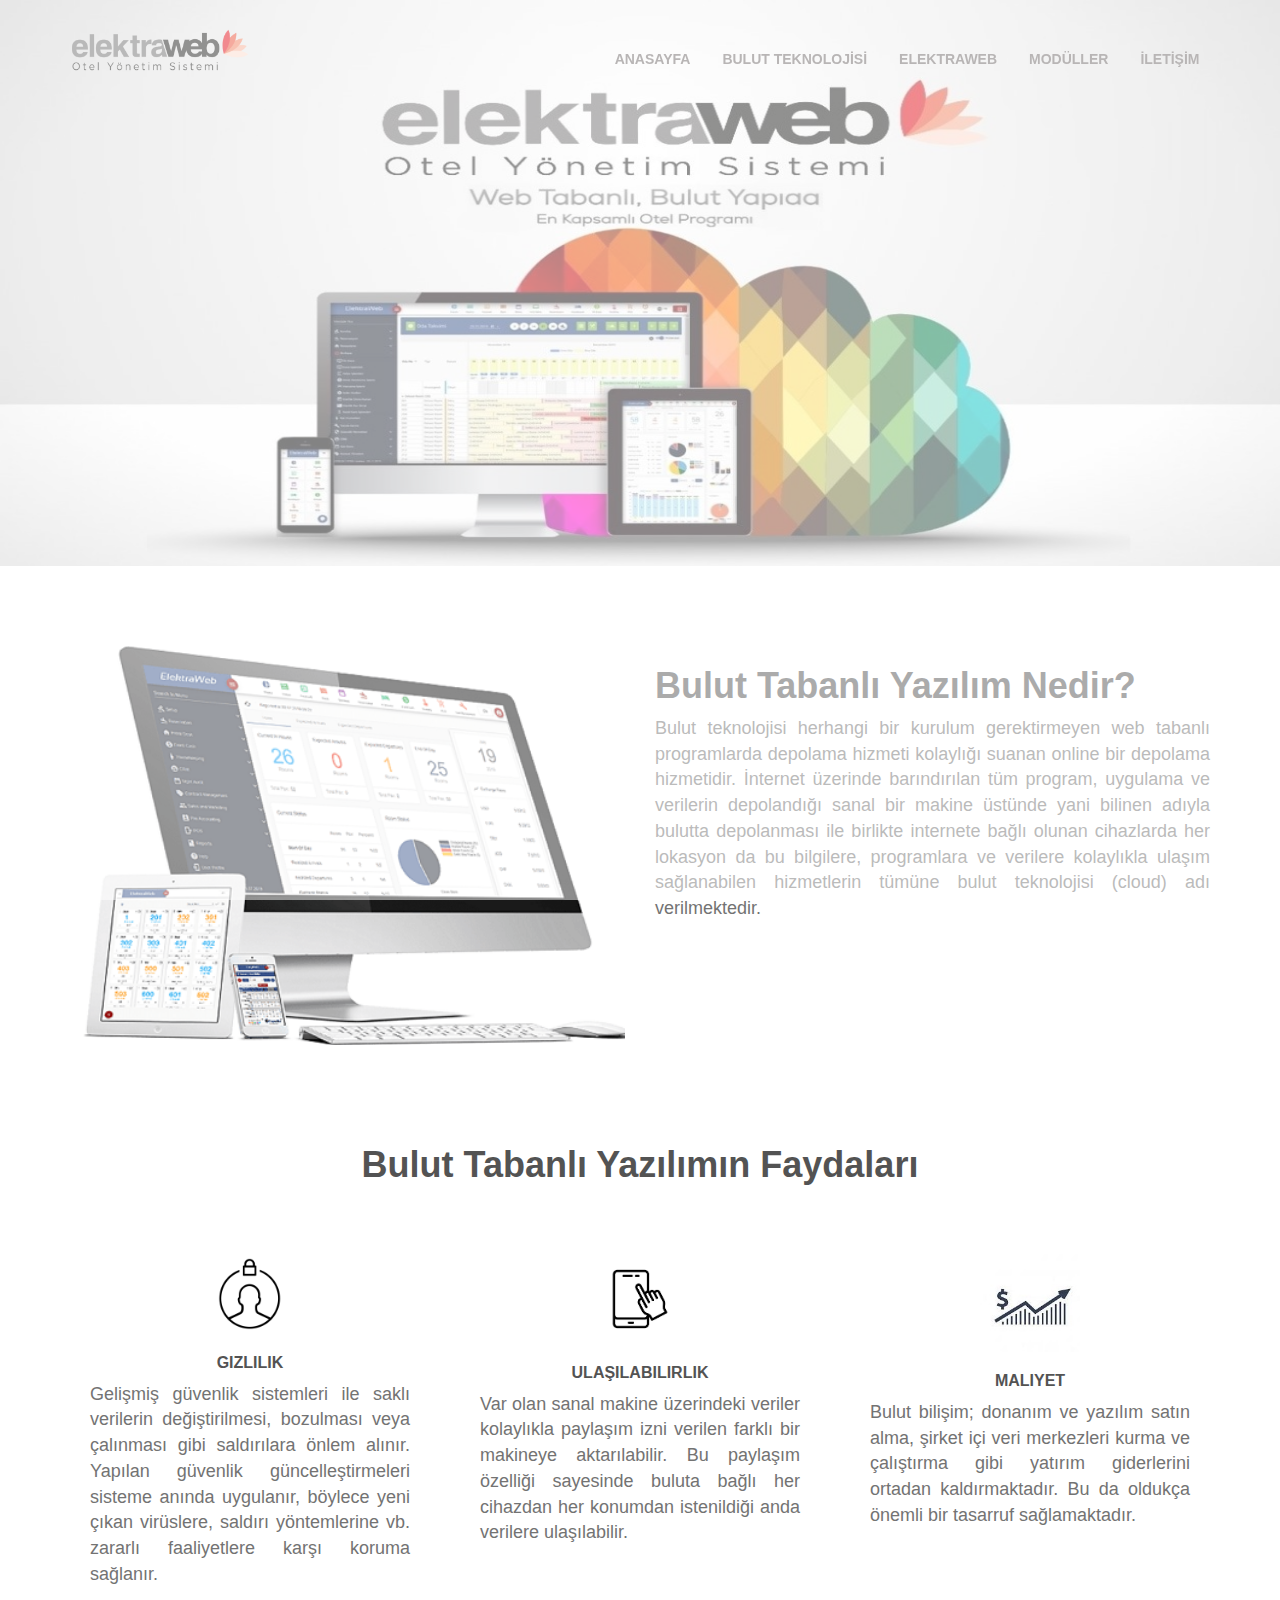
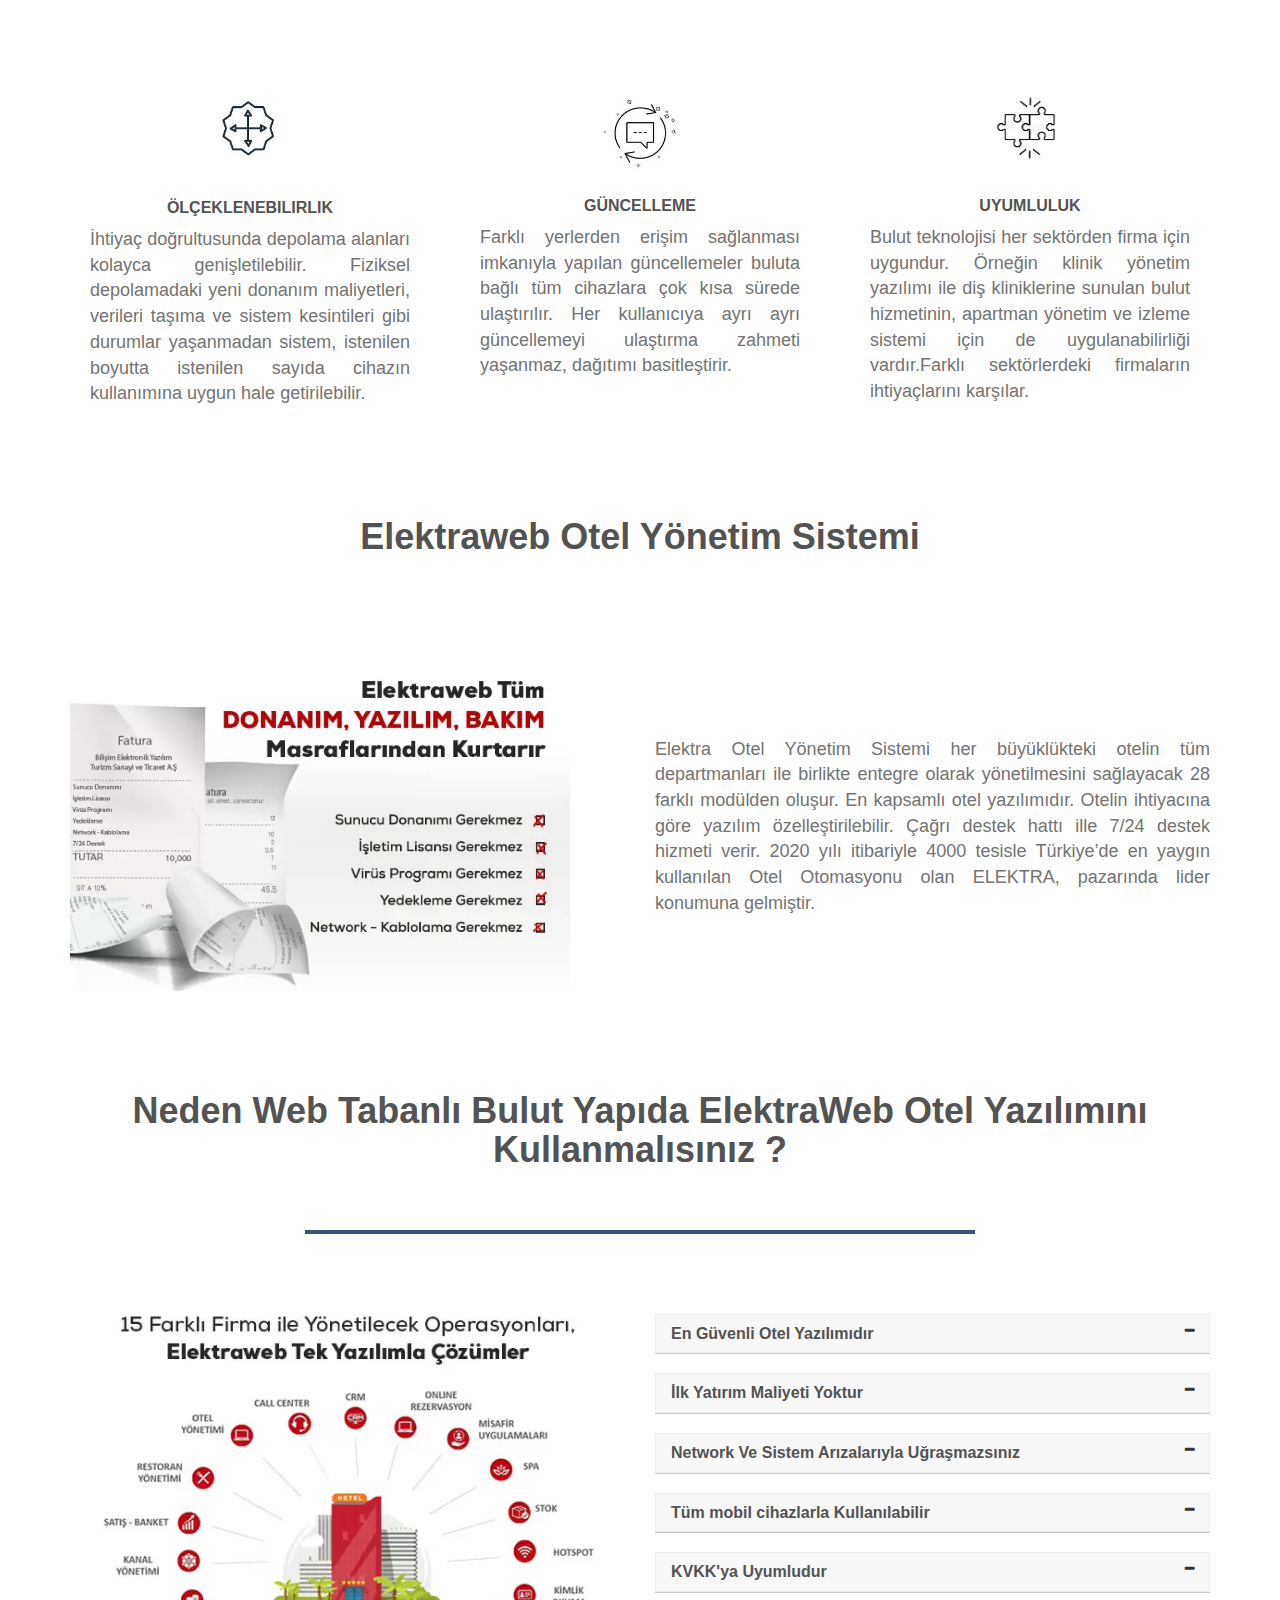
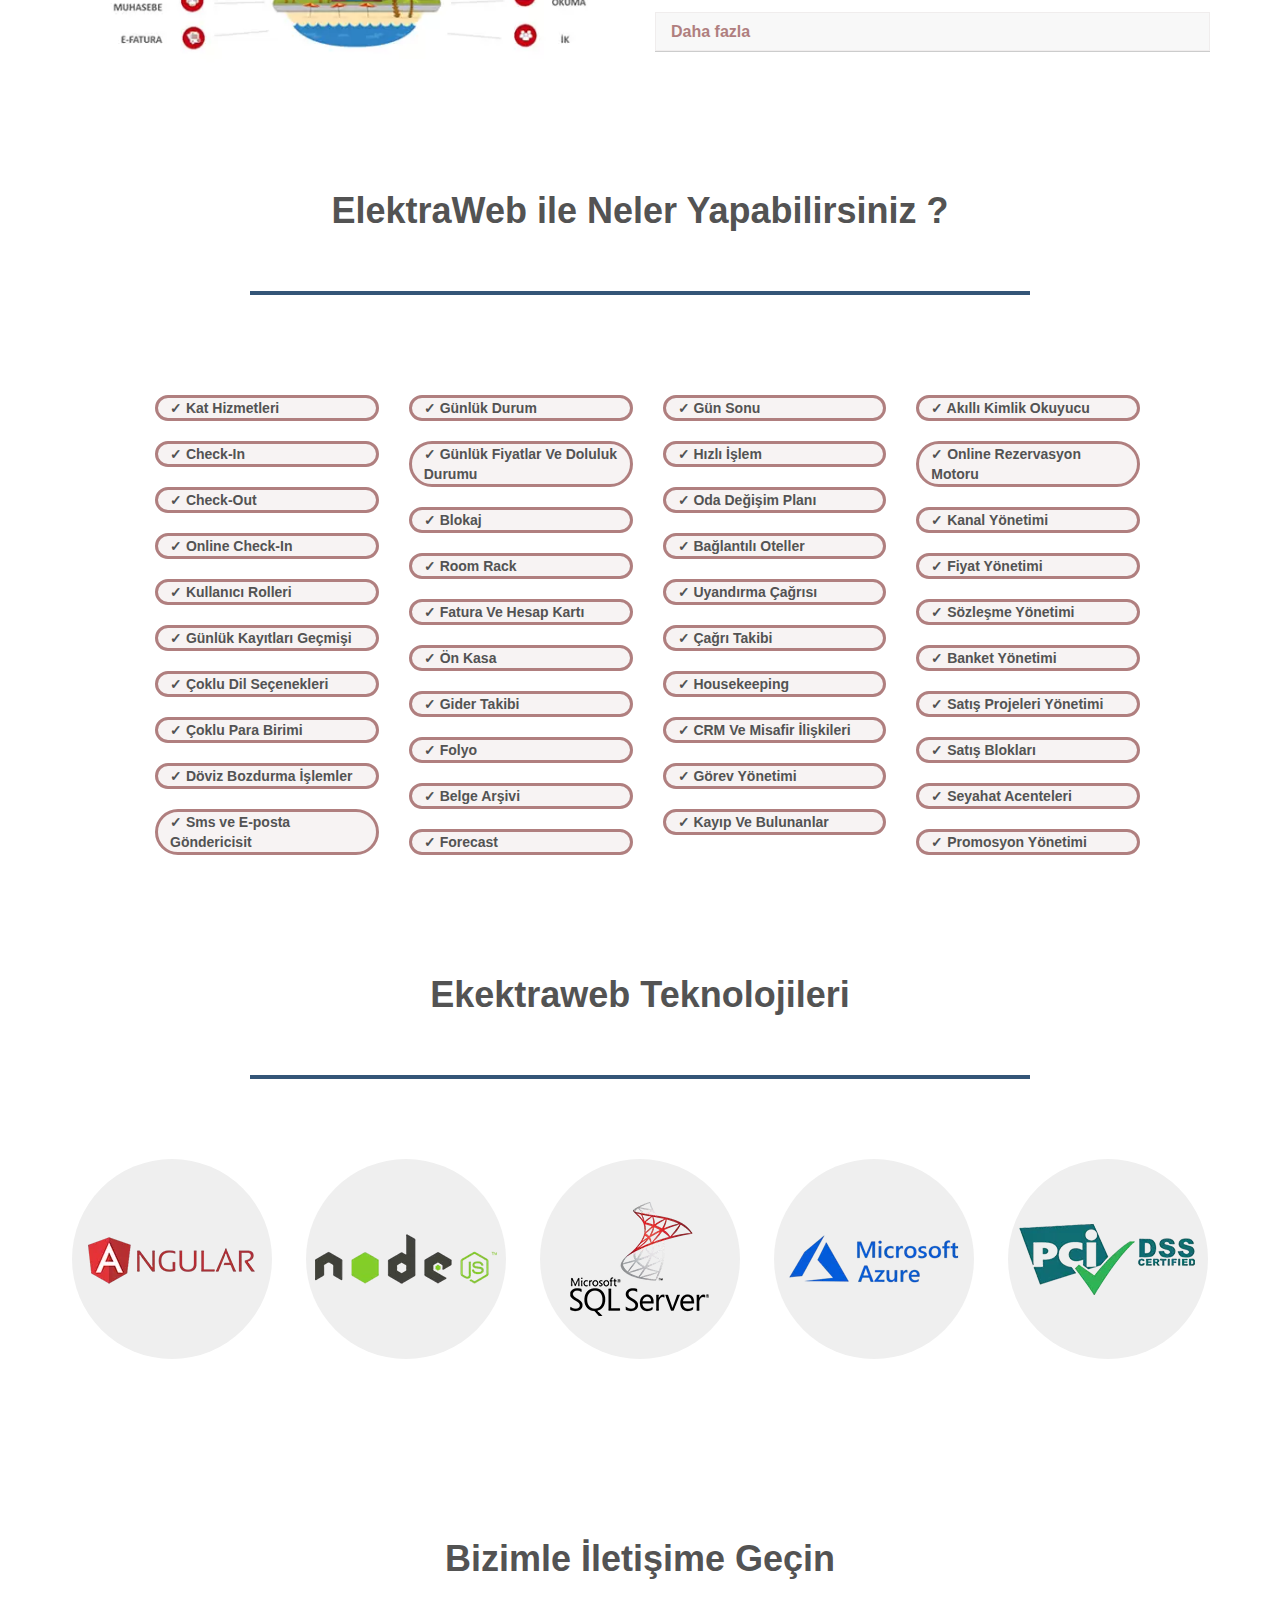
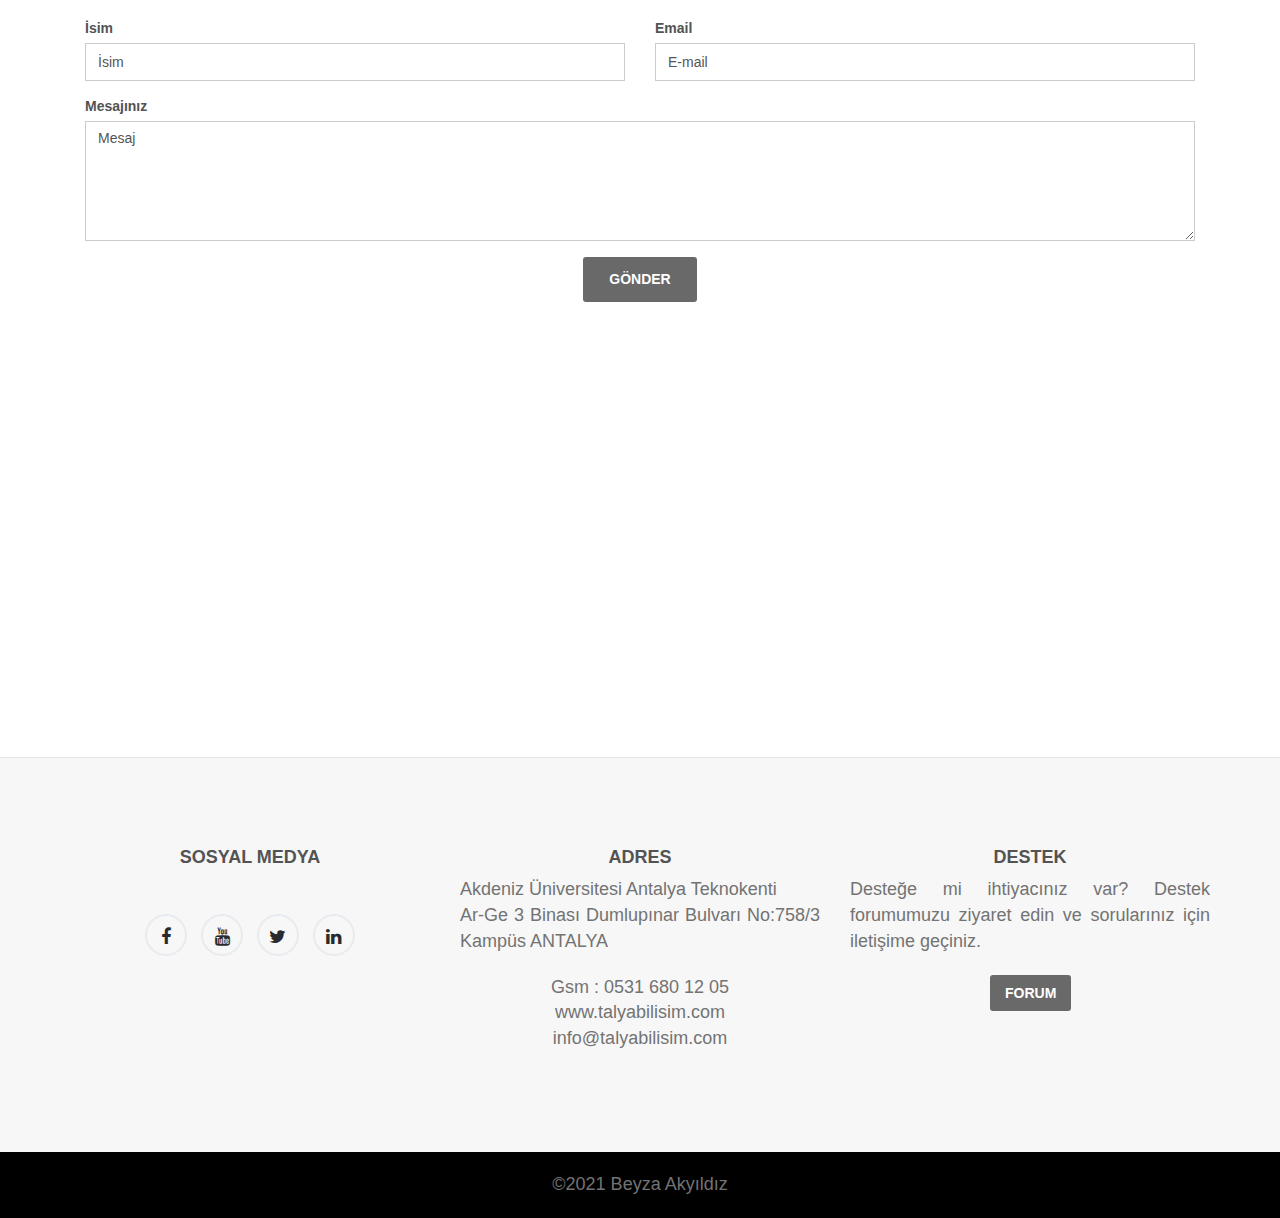
<file: index.html>
<!DOCTYPE html>


<html lang="en">

<head>
  <meta name="google-site-verification" content="cbk8F3SK7zlMh7bSeN7m1q8QeWdem3q-vGblqmGnewY" />
  <meta name="viewport" content="width=device-width, initial-scale=1">
  <!-- <meta content="text/html; charset=iso-8859-2" http-equiv="Content-Type"> -->
  <!-- <link rel="stylesheet" href="https://www.w3schools.com/w3css/4/w3.css"> -->
  <style>
    .mySlides {
      display: none;
    }
  </style>

  <meta charset="utf-8" />

  <title>elektraweb</title>
 
  <meta name="viewport" content="width=device-width, initial-scale=1, maximum-scale=1" />


  <link rel="stylesheet" href="css/bootstrap.min.css" />


  <link rel="stylesheet" href="css/font-awesome.min.css" />

  <link href="css/component.css" rel="stylesheet">


  <link rel="stylesheet" href="css/style.css" />
  <link rel="stylesheet" href="https://cdnjs.cloudflare.com/ajax/libs/font-awesome/4.7.0/css/font-awesome.min.css">

  <link href="1/index.html" />
  <a href="1/index.html"></a>
  <a href="1/css/tasarim.css"></a>



</head>

<body data-spy="scroll" data-offset="80">

  <div class="animationload">
    <div class="loader">
      Lütfen Bekleyiniz....
    </div>
  </div>

  <nav class="navbar navbar-default navbar-fixed-top navbar-custom">
    <div class="container-fluid" style="margin-right:5%;margin-left:5%">

      <div class="navbar-header">
        <button type="button" class="navbar-toggle collapsed" data-toggle="collapse"
          data-target="#bs-example-navbar-collapse-1">
          <span class="sr-only">Toggle navigation</span>
          <span class="icon-bar"></span>
          <span class="icon-bar"></span>
          <span class="icon-bar"></span>
        </button>
        <a class="navbar-brand" href="#"><img src="images/k.png"></a>
      </div>

      <style>
        ul {
          list-style-type: none;
          margin: 0;
          padding: 0;
          overflow: hidden;
          background-color: transparent;
        }

        li {
          float: left;
        }

        li a {
          display: inline-block;
          color: rgb(110, 104, 104);
          /* yazı rengi*/
          text-align: center;
          padding: 14px 16px;
          text-decoration: none;
          font-size: 14px;
        }

        li a:hover,
        .menu:hover {
          /* background-color: #1a3680; */
          color: rgb(49, 48, 48); 
        }

        li.menu {
          display: inline-block;
        }

        .acilir-menu {
          display: none;
          position: absolute;
          background-color: rgb(211, 205, 205);
          min-width: 120px;
        }

        .acilir-menu a {
          display: block;
          text-align: left;
        }

        .acilir-menu a:hover {
          color: rgb(205, 205, 206);
          background-color: rgb(88, 86, 86);
          /* içine gelindiğinde yazı rengi*/
        }

        .menu:hover .acilir-menu {
          display: block;
        }
        @media screen and (max-width:780px) {
          ul {
          list-style-type: none;
          margin: 0;
          padding-left: 40%;
          padding-right: 40%;
          overflow: hidden;
          background-color: transparent;
        }

          
        }
        @media screen and (max-width:292px) {
          ul {
          list-style-type: none;
          margin: 0;
          text-align: left;
          /* padding-left: 40%; */
          padding-right: 40%;
          overflow: hidden;
          background-color: transparent;
        }

          
        }

        li #o:hover{
            color: rgb(49, 48, 48); @import
        }
      </style>
      <div class="collapse navbar-collapse" id="bs-example-navbar-collapse-1">
        <ul class="nav navbar-nav navbar-right">
          <ul>
            <li><a id="o"  href="#home">ANASAYFA</a></li>
            <li style="text-align: left;" class="menu"><a style="text-align: left;" href="#">BULUT TEKNOLOJİSİ</a>
              <div class="acilir-menu">
                <a href="#Bulut">Bulut Tabanlı Yazılım Nedir</a>
                <a href="#services">Bulut Tabanlı Yazılımın Faydaları</a>
                
              </div>
            </li>

            <li class="menu"><a href="#">ELEKTRAWEB</a>
              <div class="acilir-menu">
                <a href="#elektraweb">Elektraweb Otel Yönetim Sistemi</a>
                <a href="#neden elektraweb">Neden ElektraWeb Otel Yazılımı Kullanmalısınız</a>
                <a href="#elektraweb yapılabilecekler">ElektraWeb ile Neler Yapabilirsiniz</a>
                <a href="#elektraweb teknolojileri">ElektraWeb Teknolojileri</a>
              </div>
            </li>




            <li ><a href="2/index.html">MODÜLLER</a></li>
            <li><a id="o"  href="#contact">İLETİŞİM</a></li>

          </ul>






      </div>
    </div>
  </nav>

  <section class="main-home" id="home">
    <div class="home-page-photo"><img style="width: 100%;height: 100%;" src="images/son.jpg" alt="elektraweb"></div>

  </section>
  <div id="Bulut"></div>
  <div id="ana_div" class="container ">
    <div class="row mt-3">

      <div class="col-md-6" id="div3"> <img src="images/device2-.png" style="width: 100%;" class="foto" alt="elektraweb"></div>
      <div class="col-md-6" id="div3">
        <div class="kutu">
          <h1 style="font-size: 36px;
          font-weight: bolder;">Bulut Tabanlı Yazılım Nedir?</h1>

          <p>Bulut teknolojisi herhangi bir kurulum gerektirmeyen web tabanlı programlarda depolama hizmeti kolaylığı
            suanan online bir depolama hizmetidir. İnternet üzerinde barındırılan tüm program, uygulama ve verilerin
            depolandığı
            sanal bir makine üstünde yani bilinen adıyla bulutta depolanması ile birlikte internete bağlı olunan
            cihazlarda her lokasyon da bu bilgilere, programlara ve verilere kolaylıkla ulaşım sağlanabilen hizmetlerin
            tümüne bulut teknolojisi (cloud) adı verilmektedir. </p>


        </div>
      </div>
    </div>

  </div>

  <section id="services">
    <div class="container">
      <div class="row">
        <div class="col-md-12">
          <h1 style="font-size: 36px;
          font-weight: bolder;" class="title text-center">Bulut Tabanlı Yazılımın Faydaları</h1>

          <br>
          <div class="titleHR"><span></span></div>
        </div>
      </div>

      <div class="row">
        <div class="col-sm-4">

          <div class="text-center services-item">
            <div class="col-wrapper">
              <div class="icon-border">

                <img src="images/15.png" alt="elektraweb" style="width: 80px;">
              </div>
              <h5>Gizlilik</h5>
              <p>Gelişmiş güvenlik sistemleri ile saklı verilerin değiştirilmesi, bozulması veya çalınması gibi
                saldırılara önlem alınır.
                Yapılan güvenlik güncelleştirmeleri sisteme anında uygulanır, böylece yeni çıkan virüslere, saldırı
                yöntemlerine vb. zararlı faaliyetlere karşı koruma sağlanır.</p>
            </div>
          </div>
        </div>

        <div class="col-sm-4">

          <div class="text-center services-item">
            <div class="col-wrapper">
              <div class="icon-border">

                <div class="boxes-icon">
                  <img src="images/6.png" alt="elektraweb" style="width: 90px;">
                </div>
              </div>
              <h5>Ulaşılabilirlik</h5>
              <p>Var olan sanal makine üzerindeki veriler kolaylıkla paylaşım izni verilen
                farklı bir makineye aktarılabilir. Bu paylaşım özelliği sayesinde buluta bağlı her cihazdan her konumdan
                istenildiği anda verilere ulaşılabilir.</p>
            </div>
          </div>
        </div>

        <div class="col-sm-4">
          <div class="text-center services-item">
            <div class="col-wrapper">
              <div class="icon-border">

                <img src="images/9.jpg" alt="elektraweb" style="width:100px;">
              </div>


              <h5>Maliyet</h5>
              <p>Bulut bilişim; donanım ve yazılım satın alma, şirket içi veri merkezleri kurma
                ve çalıştırma gibi yatırım giderlerini ortadan kaldırmaktadır. Bu da oldukça
                önemli bir tasarruf sağlamaktadır.</p>
            </div>
          </div>
        </div>
      </div>


      <div class="row">
        <div class="col-sm-4">

          <div class="text-center services-item">
            <div class="col-wrapper">
              <div class="icon-border">

                <img src="images/12.jpg" alt="elektraweb" style="width:110px;">
              </div>
              <h5>Ölçeklenebilirlik</h5>
              <p>İhtiyaç doğrultusunda depolama alanları kolayca genişletilebilir. Fiziksel depolamadaki yeni donanım
                maliyetleri, verileri taşıma ve sistem kesintileri gibi durumlar yaşanmadan sistem, istenilen boyutta
                istenilen sayıda cihazın kullanımına uygun hale getirilebilir.</p>
            </div>
          </div>
        </div>

        <div class="col-sm-4">

          <div class="text-center services-item">
            <div class="col-wrapper">
              <div class="icon-border">

                <img src="images/14.jpg" alt="elektraweb" style="width:100px;">
              </div>
              <h5>Güncelleme</h5>
              <p>Farklı yerlerden erişim sağlanması imkanıyla yapılan güncellemeler buluta bağlı tüm cihazlara çok kısa
                sürede ulaştırılır. Her kullanıcıya ayrı ayrı güncellemeyi ulaştırma zahmeti yaşanmaz, dağıtımı
                basitleştirir.
              </p>
            </div>
          </div>
        </div>


        <div class="col-sm-4">

          <div class="text-center services-item">
            <div class="col-wrapper">
              <div class="icon-border">

                <img src="images/14.png" alt="elektraweb" style="width:100px;">
                <h5>Uyumluluk</h5>
                <p>Bulut teknolojisi her sektörden firma için uygundur. Örneğin klinik yönetim yazılımı ile diş
                  kliniklerine sunulan bulut hizmetinin, apartman yönetim ve izleme sistemi için de uygulanabilirliği
                  vardır.Farklı sektörlerdeki firmaların ihtiyaçlarını karşılar.</p>
              </div>
            </div>
          </div>
        </div>

      </div>
      <div id="elektraweb"></div>
  </section>
  <br>
  <br>
  <!-- .................. -->

  <h1 style="font-weight: bolder;text-align: center;" class="w3-center">Elektraweb Otel Yönetim Sistemi</h1>
  <div id="ana_div" class="container ">
    <div class="row mt-3">

      <div class="col-md-6" id="div3">
        <div class="w3-content w3-section" style="max-width:500px">
          <img class="mySlides" src="images/s1.jpg" style="width:100%" alt="elektraweb">
          <img class="mySlides" src="images/s2.jpg" style="width:100%" alt="elektraweb">
          <img class="mySlides" src="images/s3.jpg" style="width:100%" alt="elektraweb">
          <img class="mySlides" src="images/s4.jpg" style="width:100%" alt="elektraweb">
          <img class="mySlides" src="images/s5.jpg" style="width:100%" alt="elektraweb">
          <img class="mySlides" src="images/s6.jpg" style="width:100%" alt="elektraweb">
          <img class="mySlides" src="images/s7.jpg" style="width:100%" alt="elektraweb">
          <img class="mySlides" src="images/s8.jpg" style="width:100%" alt="elektraweb"> 
          <img class="mySlides" src="images/s9.jpg" style="width:100%" alt="elektraweb">  
          <img class="mySlides" src="images/s10.jpg" style="width:100%" alt="elektraweb">
          <img class="mySlides" src="images/s11.jpg" style="width:100%" alt="elektraweb">
          <img class="mySlides" src="images/s12.jpg" style="width:100%" alt="elektraweb">
          <img class="mySlides" src="images/s13.jpg" style="width:100%" alt="elektraweb">
          <img class="mySlides" src="images/s14.jpg" style="width:100%" alt="elektraweb">
          <img class="mySlides" src="images/s15.jpg" style="width:100%" alt="elektraweb">
        </div>

        <script>
          var myIndex = 0;
          carousel();

          function carousel() {
            var i;
            var x = document.getElementsByClassName("mySlides");
            for (i = 0; i < x.length; i++) {
              x[i].style.display = "none";
            }
            myIndex++;
            if (myIndex > x.length) { myIndex = 1 }
            x[myIndex - 1].style.display = "block";
            setTimeout(carousel, 2000); // Change image every 2 seconds
          }
        </script>
      </div>
      <div class="col-md-6" id="div3">
        <div class="kutu" id="Bulut">

          <p style="margin-top: 100px;"> Elektra Otel Yönetim Sistemi her büyüklükteki otelin tüm departmanları ile
            birlikte entegre olarak yönetilmesini sağlayacak 28 farklı modülden oluşur. En kapsamlı otel yazılımıdır.
            Otelin ihtiyacına göre yazılım özelleştirilebilir. Çağrı destek hattı ille 7/24 destek hizmeti verir. 2020
            yılı itibariyle 4000 tesisle Türkiye’de en yaygın kullanılan Otel Otomasyonu olan ELEKTRA, pazarında lider
            konumuna gelmiştir.</p>


        </div>
      </div>
    </div>

  </div>
  <!-- ................. -->
  <div id="neden elektraweb"></div>




  <!--Start Why Choose us-->
  <section id="Neden" class="section">
    <div class="container">
      <div class="row">

        <div class="title-box text-center">
          <h1 style="margin-bottom:60px ;font-weight: bolder;" class="title">Neden Web Tabanlı Bulut Yapıda ElektraWeb
            Otel Yazılımını Kullanmalısınız ?</h1>
        </div>
        <div style="margin-bottom: 40px;" class="yatay-cizgi"></div>
        <!--start tabs-->
        <div class="col-md-6">
          <div class="tabs tabs-main">




            <div class="tab-content">
              <img src="images/elk.jpg" style="max-width: 100%;" alt="elektraweb" style="float: left;">

            </div>


          </div>
        </div>

        <!-- End Tabs-->

        <!--Start Accordion-->
        <div class="col-md-6">
          <div class="panel-group accordion-main" id="accordion" style="padding-top:40px">
            <!--About accordion #1-->
            <div class="panel">
              <div class="panel-heading collapsed" data-toggle="collapse" data-parent="#accordion"
                data-target="#collapseOne">
                <h2 style="font-weight: bolder;" class="panel-title accordion-toggle">
                  En Güvenli Otel Yazılımıdır
                </h2>
              </div>
              <div id="collapseOne" class="panel-collapse collapse">
                <div class="panel-body">
                  <p>ElektraWeb, dünyanın en güvenli sunucularında barındırıldığından, yüksek hız ve güvenlik sağlar.
                    Yedeklemeler otomatik yapılır. Virüs ve enerji kesintisi kaynaklı veri kayıpları ortadan kalkar.
                    Kötü niyetli kullanıcılara karşı etkili bir loglama çözümü barındırır.
                  </p>

                </div>
              </div>
            </div>

            <!--About accordion #2-->
            <div class="panel">
              <div class="panel-heading collapsed" data-toggle="collapse" data-parent="#accordion"
                data-target="#collapseTwo">
                <h2 style="font-weight: bolder;" class="panel-title accordion-toggle">
                  İlk Yatırım Maliyeti Yoktur
                </h2>
              </div>
              <div id="collapseTwo" class="panel-collapse collapse">
                <div class="panel-body">
                  <p>ElektraWeb, sunucuya ihtiyaç duymadığından oteli bir kaç yılda bir yenilemesi gereken sunucu,
                    işletim sistemi lisans, virüs programlar, yedekleme, bakım gibi maliyetlerden kurtarır.
                  </p>
                </div>
              </div>
            </div>

            <!--About accordion #3-->
            <div class="panel">
              <div class="panel-heading collapsed" data-toggle="collapse" data-parent="#accordion"
                data-target="#collapseThree">
                <h2 style="font-weight: bolder;" class="panel-title accordion-toggle">
                  Network Ve Sistem Arızalarıyla Uğraşmazsınız
                </h2>
              </div>
              <div id="collapseThree" class="panel-collapse collapse">
                <div class="panel-body">
                  <p>ElektraWeb, internet üzerinden kullanıldığından otelinizdeki bilgisayarların herhangi bir networke
                    bağlı olmasına gerek olmaz. Bilgisayarınızda program da yüklü olmayacağı için donanım arızalarıyla
                    karşılaşma ihtimaliniz de çok azalır.
                  </p>

                </div>
              </div>
            </div>

            <!--About accordion #4-->
            <div class="panel">
              <div class="panel-heading collapsed" data-toggle="collapse" data-parent="#accordion"
                data-target="#collapseFour">
                <h2 style="font-weight: bolder;" class="panel-title accordion-toggle">
                  Tüm mobil cihazlarla Kullanılabilir
                </h2>
              </div>
              <div id="collapseFour" class="panel-collapse collapse">
                <div class="panel-body">
                  <p>Masaüstü veya dizüstü bilgisayarınız, tabletiniz ve cep telefonunuzdan tüm programı
                    kullanabilirsiniz. İsterseniz misafirleriniz için ayrıca uygulama da yaptırabilirsiniz.
                  </p>
                </div>
              </div>
            </div>

            <!-- .................................. -->
            <!--About accordion #1-->
            <div class="panel">
              <div class="panel-heading collapsed" data-toggle="collapse" data-parent="#accordion"
                data-target="#collapselast">
                <h2 style="font-weight: bolder;" class="panel-title accordion-toggle">
                  KVKK'ya Uyumludur
                </h2>
              </div>
              <div id="collapselast" class="panel-collapse collapse">
                <div class="panel-body">
                  <p>Elektraweb, datalarınızı en güvenli sunucularında KVKK kriterlerine uygun olarak saklar. Maskeleme
                    özelliği ile yetkisiz kişilerin bilgilere ulaşımı engeller ve sizin denetiminizde bilgiyi
                    anonimleştirir
                  </p>

                </div>
              </div>
            </div>
            <div class="panel">
              <div class="panel-heading collapsed" data-toggle="collapse" data-parent="#accordion"
                data-target="#collapsesix">
                <h2 style="color: #b07f7f ;margin-top: 0;font-weight: bolder;
              margin-bottom: 0;
              font-size: 16px;">

                  <a href="https://www.elektraweb.com/neden-elektraweb/">Daha fazla </a>
                </h2>
              </div>
              <div id="collapsesix" class="panel-collapse collapse">

              </div>
            </div>
          </div>
        </div>
      </div>
      <!--End Accordion-->

    </div>
    <!--/.row-->
    </div>
    <!--/.container-->
  </section>
  <div id="elektraweb yapılabilecekler"></div>
  <br><br>
  <!--End Why Choose us-->

  <div class="title-box text-center">
    <h1 style="margin-bottom:60px ; margin-top: 80px; font-weight: bolder;" class="title">ElektraWeb ile Neler
      Yapabilirsiniz ?</h1>
  </div>
  <div style="margin-bottom: 40px;" class="yatay-cizgi"></div>

  <div class="temel" style="margin-left: 140px;margin-right: 140px;">

    <div class="row" style="margin-top: 100px;box-sizing: border-box;margin-right:0px 0px;margin-left: 0px;">

      <div class="col-md-3" style="text-align: left;">
        <div style="padding-left: 12px;padding-right:12px ;font-weight: bolder;"
          onclick="location.href='https://www.elektraweb.com/ozellikler/kat-hizmetleri/'" class="buttons">✓ Kat
          Hizmetleri</div>
        <br>
        <div style="padding-left: 12px;padding-right:12px ;font-weight: bolder;"
          onclick="location.href='https://www.elektraweb.com/ozellikler/check-in-tr/'" class="buttons">✓ Check-In</div>

        <br>
        <div style="padding-left: 12px;padding-right:12px ;font-weight: bolder;"
          onclick="location.href='https://www.elektraweb.com/ozellikler/check-out-tr/'" class="buttons">✓ Check-Out
        </div>

        <br>
        <div style="padding-left: 12px;padding-right:12px ;font-weight: bolder;"
          onclick="location.href='https://www.elektraweb.com/ozellikler/check-in-islemleri/'" class="buttons"> ✓ Online
          Check-In</div>

        <br>

        <div style="padding-left: 12px;padding-right:12px ;font-weight: bolder;"
          onclick="location.href='https://www.elektraweb.com/ozellikler/kullanici-rolleri-ve-guvenlik/'"
          class="buttons"> ✓ Kullanıcı Rolleri</div>

        <br>
        <div style="padding-left: 12px;padding-right:12px ;font-weight: bolder;"
          onclick="location.href='https://www.elektraweb.com/ozellikler/gunluk-kayitlari-gecmisi/'" class="buttons">✓
          Günlük Kayıtları Geçmişi</div>

        <br>
        <div style="padding-left: 12px;padding-right:12px ;font-weight: bolder;"
          onclick="location.href='https://www.elektraweb.com/ozellikler/coklu-dil-secenekleri/'" class="buttons">✓ Çoklu
          Dil Seçenekleri</div>

        <br>
        <div style="padding-left: 12px;padding-right:12px ;font-weight: bolder;"
          onclick="location.href='https://www.elektraweb.com/ozellikler/coklu-para-birimi/'" class="buttons">✓ Çoklu
          Para Birimi</div>

        <br>
        <div style="padding-left: 12px;padding-right:12px ;font-weight: bolder;"
          onclick="location.href='https://www.elektraweb.com/ozellikler/doviz-degisimi/'" class="buttons">✓ Döviz
          Bozdurma İşlemler</div>

        <br>
        <div style="padding-left: 12px;padding-right:12px ;font-weight: bolder;"
          onclick="location.href='https://www.elektraweb.com/ozellikler/sms-ve-e-posta-gondericisi/'" class="buttons">✓
          Sms ve E-posta Göndericisit</div>

      </div>

      <div class="col-md-3" style="text-align: left">

        <div style="padding-left: 12px;padding-right:12px ;font-weight: bolder;"
          onclick="location.href='https://www.elektraweb.com/ozellikler/gunluk-gosterge-tablosu/'" class="buttons">✓
          Günlük Durum</div>

        <br>
        <div style="padding-left: 12px;padding-right:12px ;font-weight: bolder;"
          onclick="location.href='https://www.elektraweb.com/ozellikler/gunluk-fiyatlar-ve-stok-durumu/'"
          class="buttons">✓ Günlük Fiyatlar Ve Doluluk Durumu</div>

        <br>
        <div style="padding-left: 12px;padding-right:12px ;font-weight: bolder;"
          onclick="location.href='https://www.elektraweb.com/ozellikler/oda-takvimi/'" class="buttons">✓ Blokaj</div>

        <br>
        <div style="padding-left: 12px;padding-right:12px ;font-weight: bolder;"
          onclick="location.href='https://www.elektraweb.com/ozellikler/alacak-hesaplari/'" class="buttons">✓ Room Rack
        </div>

        <br>

        <div style="padding-left: 12px;padding-right:12px ;font-weight: bolder;"
          onclick="location.href='https://www.elektraweb.com/ozellikler/fatura-ve-hesap-karti/'" class="buttons">✓
          Fatura Ve Hesap Kartı</div>

        <br>
        <div style="padding-left: 12px;padding-right:12px ;font-weight: bolder;"
          onclick="location.href='https://www.elektraweb.com/ozellikler/on-kasa/'" class="buttons">✓ Ön Kasa</div>

        <br>
        <div style="padding-left: 12px;padding-right:12px ;font-weight: bolder;"
          onclick="location.href='https://www.elektraweb.com/ozellikler/gider-takibi/'" class="buttons">✓ Gider Takibi
        </div>

        <br>
        <div style="padding-left: 12px;padding-right:12px ;font-weight: bolder;"
          onclick="location.href='https://www.elektraweb.com/ozellikler/folyo/'" class="buttons">✓ Folyo</div>

        <br>
        <div style="padding-left: 12px;padding-right:12px ;font-weight: bolder;"
          onclick="location.href='https://www.elektraweb.com/ozellikler/belge-arsivi/'" class="buttons">✓ Belge Arşivi
        </div>

        <br>
        <div style="padding-left: 12px;padding-right:12px ;font-weight: bolder;"
          onclick="location.href='https://www.elektraweb.com/ozellikler/forecast-grafikleri/'" class="buttons">✓
          Forecast</div>

      </div>

      <div class="col-md-3" style="text-align: left">
        <div style="padding-left: 12px;padding-right:12px ;font-weight: bolder;"
          onclick="location.href='https://www.elektraweb.com/ozellikler/gun-sonu/'" class="buttons">✓ Gün Sonu</div>

        <br>
        <div style="padding-left: 12px;padding-right:12px ;font-weight: bolder;"
          onclick="location.href='https://www.elektraweb.com/ozellikler/quick-desk/'" class="buttons">✓ Hızlı İşlem
        </div>

        <br>
        <div style="padding-left: 12px;padding-right:12px ;font-weight: bolder;"
          onclick="location.href='https://www.elektraweb.com/ozellikler/oda-degisim-planlari/'" class="buttons">✓ Oda
          Değişim Planı</div>

        <br>
        <div style="padding-left: 12px;padding-right:12px ;font-weight: bolder;"
          onclick="location.href='https://www.elektraweb.com/ozellikler/baglantili-odalar/'" class="buttons">✓
          Bağlantılı Oteller</div>

        <br>
        <div style="padding-left: 12px;padding-right:12px ;font-weight: bolder;"
          onclick="location.href='https://www.elektraweb.com/ozellikler/uyandirma-cagrilari/'" class="buttons">✓
          Uyandırma Çağrısı</div>

        <br>
        <div style="padding-left: 12px;padding-right:12px ;font-weight: bolder;"
          onclick="location.href='https://www.elektraweb.com/ozellikler/cagri-takibi/'" class="buttons">✓ Çağrı Takibi
        </div>

        <br>
        <div style="padding-left: 12px;padding-right:12px ;font-weight: bolder;"
          onclick="location.href='https://www.elektraweb.com/ozellikler/housekeeping-tr/'" class="buttons">✓
          Housekeeping</div>

        <br>
        <div style="padding-left: 12px;padding-right:12px ;font-weight: bolder;"
          onclick="location.href='https://www.elektraweb.com/ozellikler/crm-ve-sadakat/'" class="buttons">✓ CRM Ve
          Misafir İlişkileri</div>

        <br>
        <div style="padding-left: 12px;padding-right:12px ;font-weight: bolder;"
          onclick="location.href='https://www.elektraweb.com/ozellikler/gorev-yonetimi/'" class="buttons">✓ Görev
          Yönetimi</div>

        <br>
        <div style="padding-left: 12px;padding-right:12px ;font-weight: bolder;"
          onclick="location.href='https://www.elektraweb.com/ozellikler/kayip-ve-bulunanlar/'" class="buttons">✓ Kayıp
          Ve Bulunanlar</div>

      </div>

      <div class="col-md-3" style="text-align: left;margin-right: 0px;">
        <div style="padding-left: 12px;padding-right:12px ;font-weight: bolder;"
          onclick="location.href='https://www.elektraweb.com/ozellikler/akilli-kimlik-okuyucu/'" class="buttons">✓
          Akıllı Kimlik Okuyucu</div>

        <br>
        <div style="padding-left: 12px;padding-right:12px ;font-weight: bolder;"
          onclick="location.href='https://www.elektraweb.com/ozellikler/rezervasyon-motoru/'" class="buttons">✓ Online
          Rezervasyon Motoru</div>

        <br>
        <div style="padding-left: 12px;padding-right:12px ;font-weight: bolder;"
          onclick="location.href='https://www.elektraweb.com/ozellikler/kanal-yoneticisi/'" class="buttons">✓ Kanal
          Yönetimi</div>

        <br>
        <div style="padding-left: 12px;padding-right:12px ;font-weight: bolder;"
          onclick="location.href='https://www.elektraweb.com/ozellikler/ucret-yoneticisi/'" class="buttons">✓ Fiyat
          Yönetimi</div>

        <br>
        <div style="padding-left: 12px;padding-right:12px ;font-weight: bolder;"
          onclick="location.href='https://www.elektraweb.com/ozellikler/sozlesme-yonetimi-2/'" class="buttons">✓
          Sözleşme Yönetimi</div>

        <br>
        <div style="padding-left: 12px;padding-right:12px ;font-weight: bolder;"
          onclick="location.href='https://www.elektraweb.com/ozellikler/banket-yonetimi/'" class="buttons">✓ Banket
          Yönetimi</div>


        <br>
        <div style="padding-left: 12px;padding-right:12px ;font-weight: bolder;"
          onclick="location.href='https://www.elektraweb.com/ozellikler/satis-projeleri-yonetimi/'" class="buttons">✓
          Satış Projeleri Yönetimi</div>

        <br>
        <div style="padding-left: 12px;padding-right:12px ;font-weight: bolder;"
          onclick="location.href='https://www.elektraweb.com/ozellikler/satis-bloklari/'" class="buttons">✓ Satış
          Blokları</div>

        <br>
        <div style="padding-left: 12px;padding-right:12px ;font-weight: bolder;"
          onclick="location.href='https://www.elektraweb.com/ozellikler/seyahat-acenteleri/'" class="buttons">✓ Seyahat
          Acenteleri</div>

        <br>
        <div style="padding-left: 12px;padding-right:12px ;font-weight: bolder;"
          onclick="location.href='https://www.elektraweb.com/ozellikler/promosyon-yonetimi/'" class="buttons">✓
          Promosyon Yönetimi</div>

      </div>



    </div>
  </div>
  <div id="elektraweb teknolojileri"></div>
  <br><br>
  <div class="title-box text-center">
    <h1 style="margin-bottom:60px ;font-weight: bolder;margin-top: 80px;" class="title">Ekektraweb Teknolojileri</h1>

  </div>
  <div style="margin-bottom: 40px;" class="yatay-cizgi"></div>

  <div style="text-align: center;margin-top: 80px;margin-bottom: 80px;">
    <button style="width: 200px;height: 200px;border-radius: 100px;margin-right: 30px;border-style: none;"><img
        src="images/angular1.png" alt="elektraweb"></button>
    <button style="width: 200px;height: 200px;border-radius: 100px;margin-right: 30px;border-style: none;"><img
        src="images/nodejs1.png" alt="elektraweb"></button>
    <button style="width: 200px;height: 200px;border-radius: 100px;margin-right: 30px;border-style: none;"><img
        src="images/sql3.png" alt="elektraweb"></button>
    <button style="width: 200px;height: 200px;border-radius: 100px;margin-right: 30px;border-style: none;"><img
        src="images/azure1.png" alt="elektraweb"></button>
    <button style="width: 200px;height: 200px;border-radius: 100px;border-style: none;"><img src="images/pci1.png"
      alt="elektraweb"></button>
  </div>


  <section id="contact">
    <div class="container">
      <div class="row">
        <div class="col-md-12">
          <h1 class="title text-center"> <strong>Bizimle İletişime Geçin</strong></h1>
          <div class="titleHR"><span></span></div>

          <form role="form" name="ajax-form" id="ajax-form" action="php/contact.php" method="post" class="form-main">
            <div class="col-xs-12">
              <div class="row">
                <div class="form-group col-xs-6">
                  <label for="name2">İsim</label>
                  <input class="form-control" id="name2" name="name" onblur="if(this.value == '') this.value='Name'"
                    onfocus="if(this.value == 'Name') this.value=''" type="text" value="İsim">
                  <div class="error" id="err-name" style="display: none;">Lütfen isim giriniz</div>
                </div>
                <div class="form-group col-xs-6">
                  <label for="email2">Email</label>
                  <input class="form-control" id="email2" name="email" type="text"
                    onfocus="if(this.value == 'E-mail') this.value='';"
                    onblur="if(this.value == '') this.value='E-mail';" value="E-mail">
                  <div class="error" id="err-emailvld" style="display: none;">E-posta geçerli bir biçimde değil</div>
                </div>
              </div>
              <div class="row">
                <div class="form-group col-xs-12">
                  <label for="message2">Mesajınız</label>
                  <textarea class="form-control" id="message2" name="message"
                    onblur="if(this.value == '') this.value='Message'"
                    onfocus="if(this.value == 'Message') this.value=''">Mesaj</textarea>
                  <div class="error" id="err-message" style="display: none;">Lütfen mesajınızı giriniz</div>
                </div>
              </div>
              <div class="row">
                <div class="col-md-8 col-md-offset-2">

                </div>
              </div>
              <div class="row">
                <div class="col-xs-12 text-center">
                  <div id="ajaxsuccess">E-mail başarıyla gönderildi</div>
                  <div class="error" id="err-form" style="display: none;">Form doğrulanırken bir sorun oluştu lütfen
                    kontrol edin!
                  </div>
                  <div class="error" id="err-timedout">Sunucuya bağlantı zaman aşımına uğradı!
                  </div>
                  <div class="error" id="err-state"></div>
                  <button type="submit" class="btn btn-custom" style="background-color: dimgrey;"
                    id="send">Gönder</button>
                  <iframe
                    src="https://www.google.com/maps/embed?pb=!1m18!1m12!1m3!1d3190.5922454501215!2d30.646813415250392!3d36.9001017799281!2m3!1f0!2f0!3f0!3m2!1i1024!2i768!4f13.1!3m3!1m2!1s0x14c391db81c14477%3A0xbd813fc99c814fac!2zVGFseWEgQmlsacWfaW0gLSBFcnMgWWF6xLFsxLFt!5e0!3m2!1str!2str!4v1625496109989!5m2!1str!2str"
                    width="600" height="450" style="border:0; padding-top:50px; ;" allowfullscreen=""
                    loading="lazy"></iframe>
                </div>
              </div>
            </div>
          </form>
        </div>
      </div>
    </div>
  </section>



  <footer id="footer">
    <div class="footer-widgets-wrap">
      <div class="container text-center">
        <div class="row">
          <div class="col-sm-4 col-md-4">
            <div class="footer-content">
              <h4 style="font-weight: bolder;">SOSYAL MEDYA</h4>
              <div class="footer-socials">
                <a href="https://www.facebook.com/elektrawebhotelmanagement"><i class="fa fa-facebook"></i></a>
                <a href="https://www.youtube.com/c/ElektraWebHotelManagementSoftware"><i class="fa fa-youtube"></i></a>
                <a href="https://twitter.com/elektrawebhotel/"><i class="fa fa-twitter"></i></a>
                <a href="https://www.linkedin.com/in/elektraweb/"><i class="fa fa-linkedin"></i></a>
              </div>
            </div>
          </div>
          <div class="col-sm-4 col-md-4">
            <div class="footer-content">
              <h4 style="font-weight: bolder;">ADRES</h4>
              <p> Akdeniz Üniversitesi Antalya Teknokenti<br>
                Ar-Ge 3 Binası Dumlupınar Bulvarı No:758/3 Kampüs ANTALYA</p>
              <p style="text-align: center;"> Gsm : 0531 680 12 05<br>
                <a href="#">www.talyabilisim.com</a><br>
                info@talyabilisim.com
              </p>
            </div>
          </div>
          <div class="col-sm-4 col-md-4">
            <div class="footer-content">
              <h4 style="font-weight: bolder;">DESTEK</h4>
              <p>Desteğe mi ihtiyacınız var? Destek forumumuzu ziyaret edin ve sorularınız için iletişime geçiniz.</p>
              <p style="text-align: centers;"><button type="button"
                  style="background-color: dimgrey;margin-left: 140px;" class="btn btn-custom-sm"> <a
                    href="https://www.elektraweb.com/iletisim/">forum</a></button></p>
            </div>
          </div>
        </div>
      </div>
    </div>
    <div class="footer-bottom text-center">

      <p style="text-align: center;">©2021 Beyza Akyıldız</p>
    </div>
  </footer>


  <button onclick="topFunction()" id="myBtn" title="Go to top">▲</button>




  <script src="js/jquery.min.js"></script>

  <script src="js/jquery.easing.min.js"></script>

  <script src="js/bootstrap.min.js"></script>

  <script src="js/classie.js"></script>
  <script src="js/modalEffects.js"></script>

  <script src="js/waypoints.min.js" type="text/javascript"></script>
  <script src="js/jquery.counterup.min.js" type="text/javascript"></script>

  <script src="js/SmoothScroll.js"></script>

  <script src="js/jquery.stellar.min.js"></script>

  <script src="js/jquery.nav.js"></script>

  <script type="text/javascript" src="js/owl.carousel.min.js"></script>

  <script src="js/app.js"></script>

  <script type="text/javascript" src="js/switcher.js"></script>

  <script>//Get the button:
    mybutton = document.getElementById("myBtn");

    // When the user scrolls down 20px from the top of the document, show the button
    window.onscroll = function () { scrollFunction() };

    function scrollFunction() {
      if (document.body.scrollTop > 20 || document.documentElement.scrollTop > 20) {
        mybutton.style.display = "block";
      } else {
        mybutton.style.display = "none";
      }
    }

    // When the user clicks on the button, scroll to the top of the document
    function topFunction() {
      document.body.scrollTop = 0; // For Safari
      document.documentElement.scrollTop = 0; // For Chrome, Firefox, IE and Opera
    }</script>
</body>

</html>
</file>
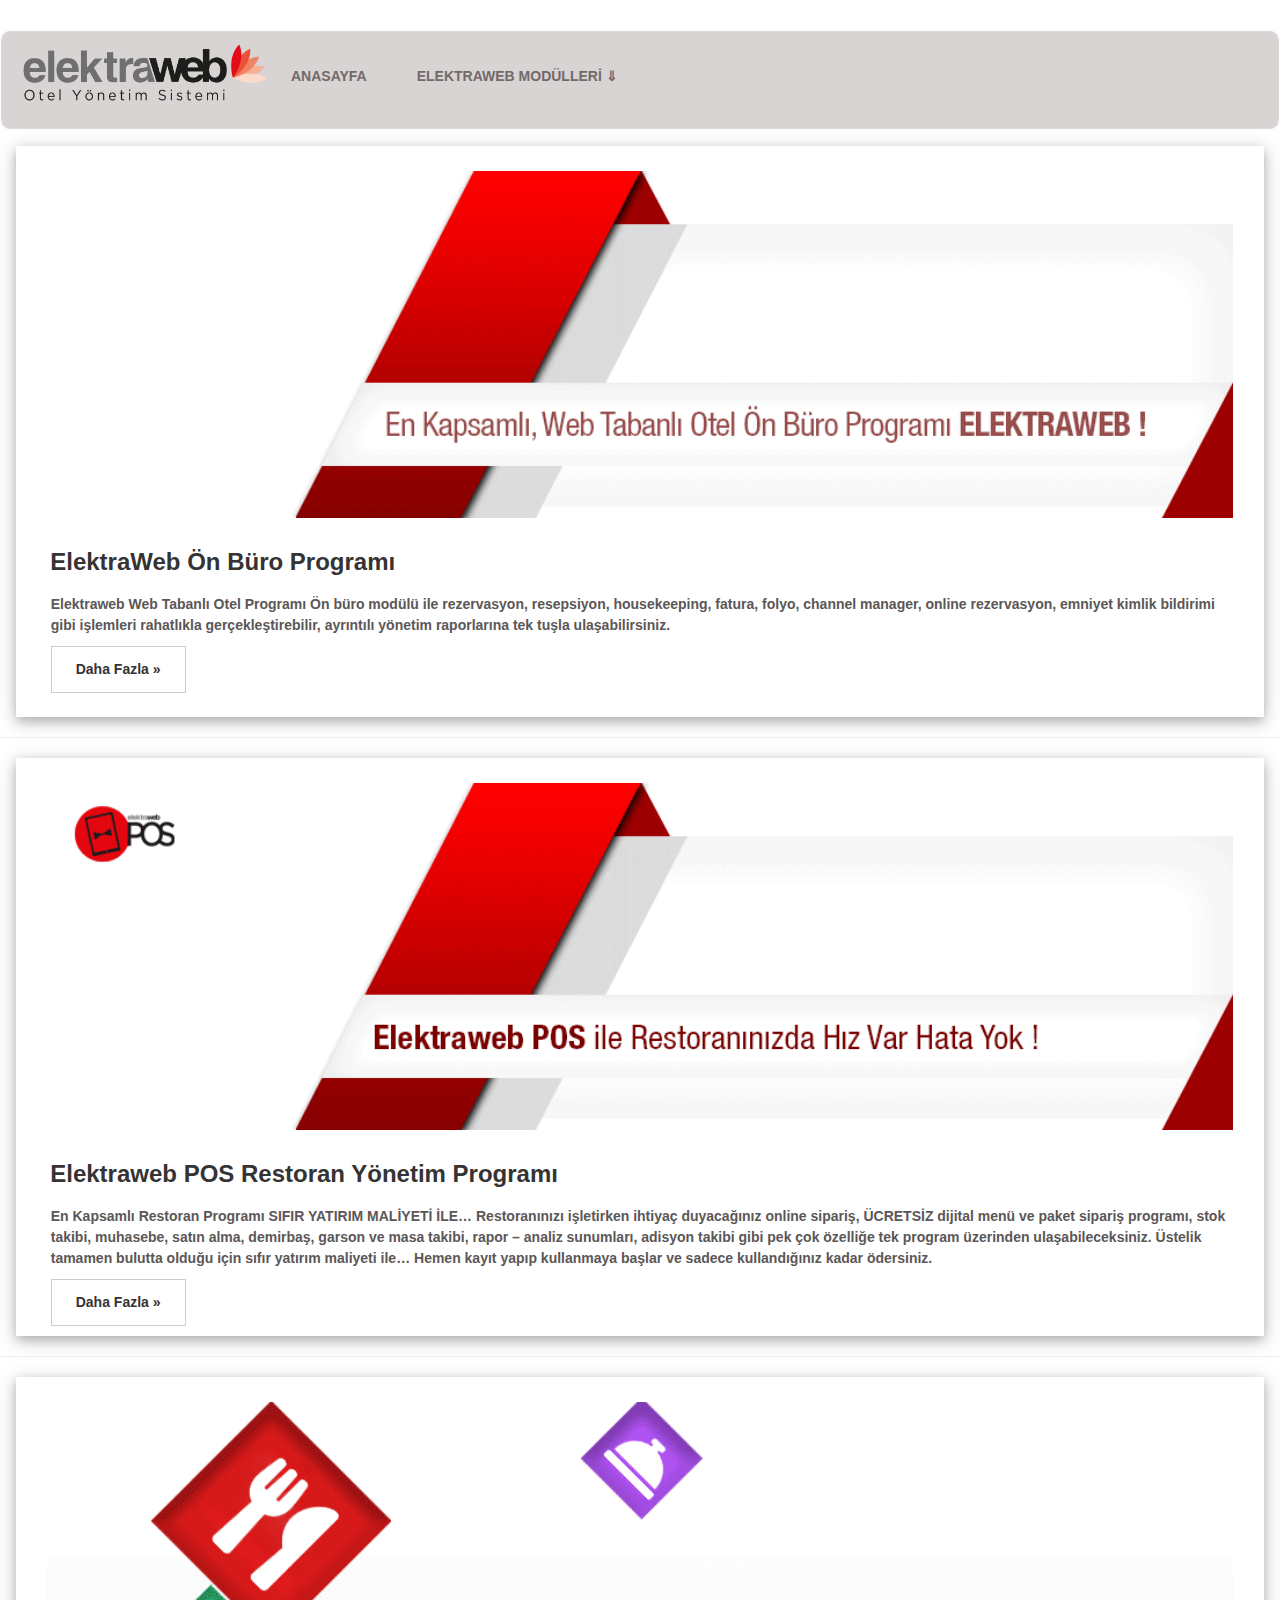
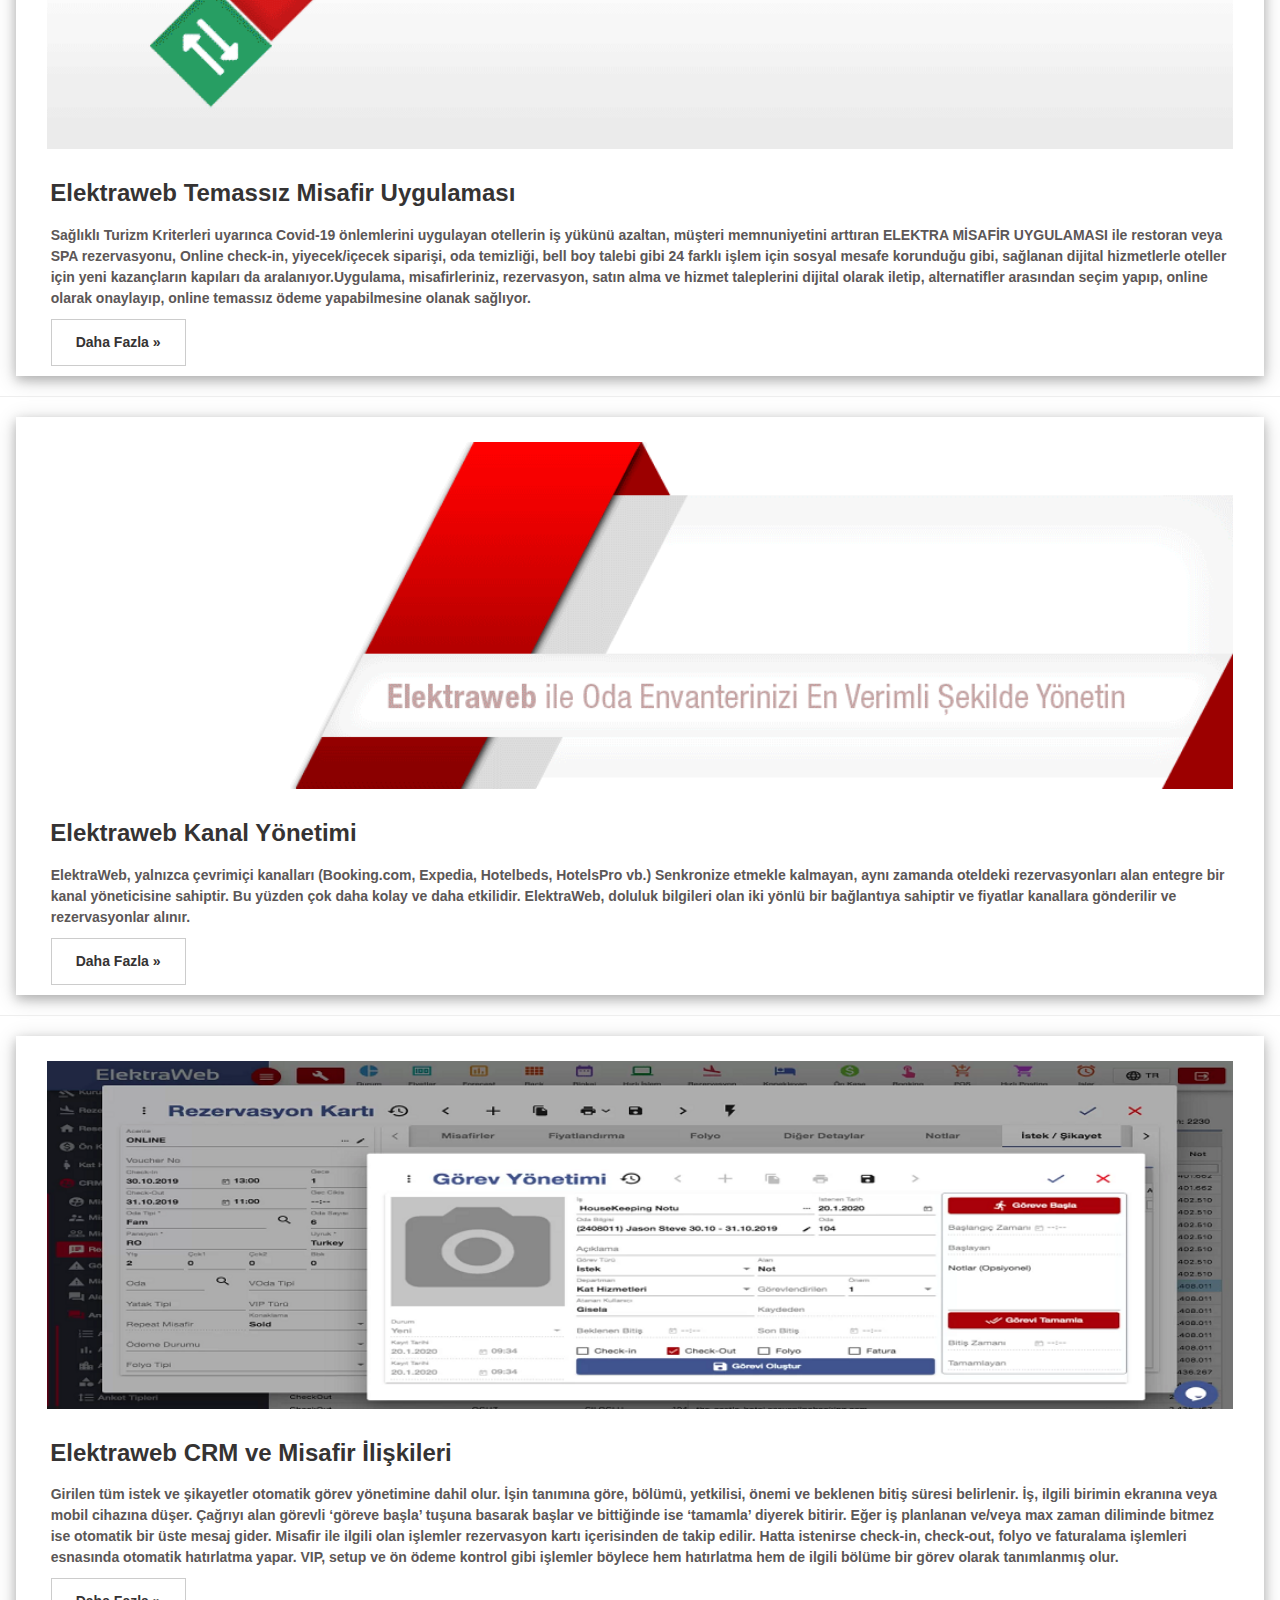
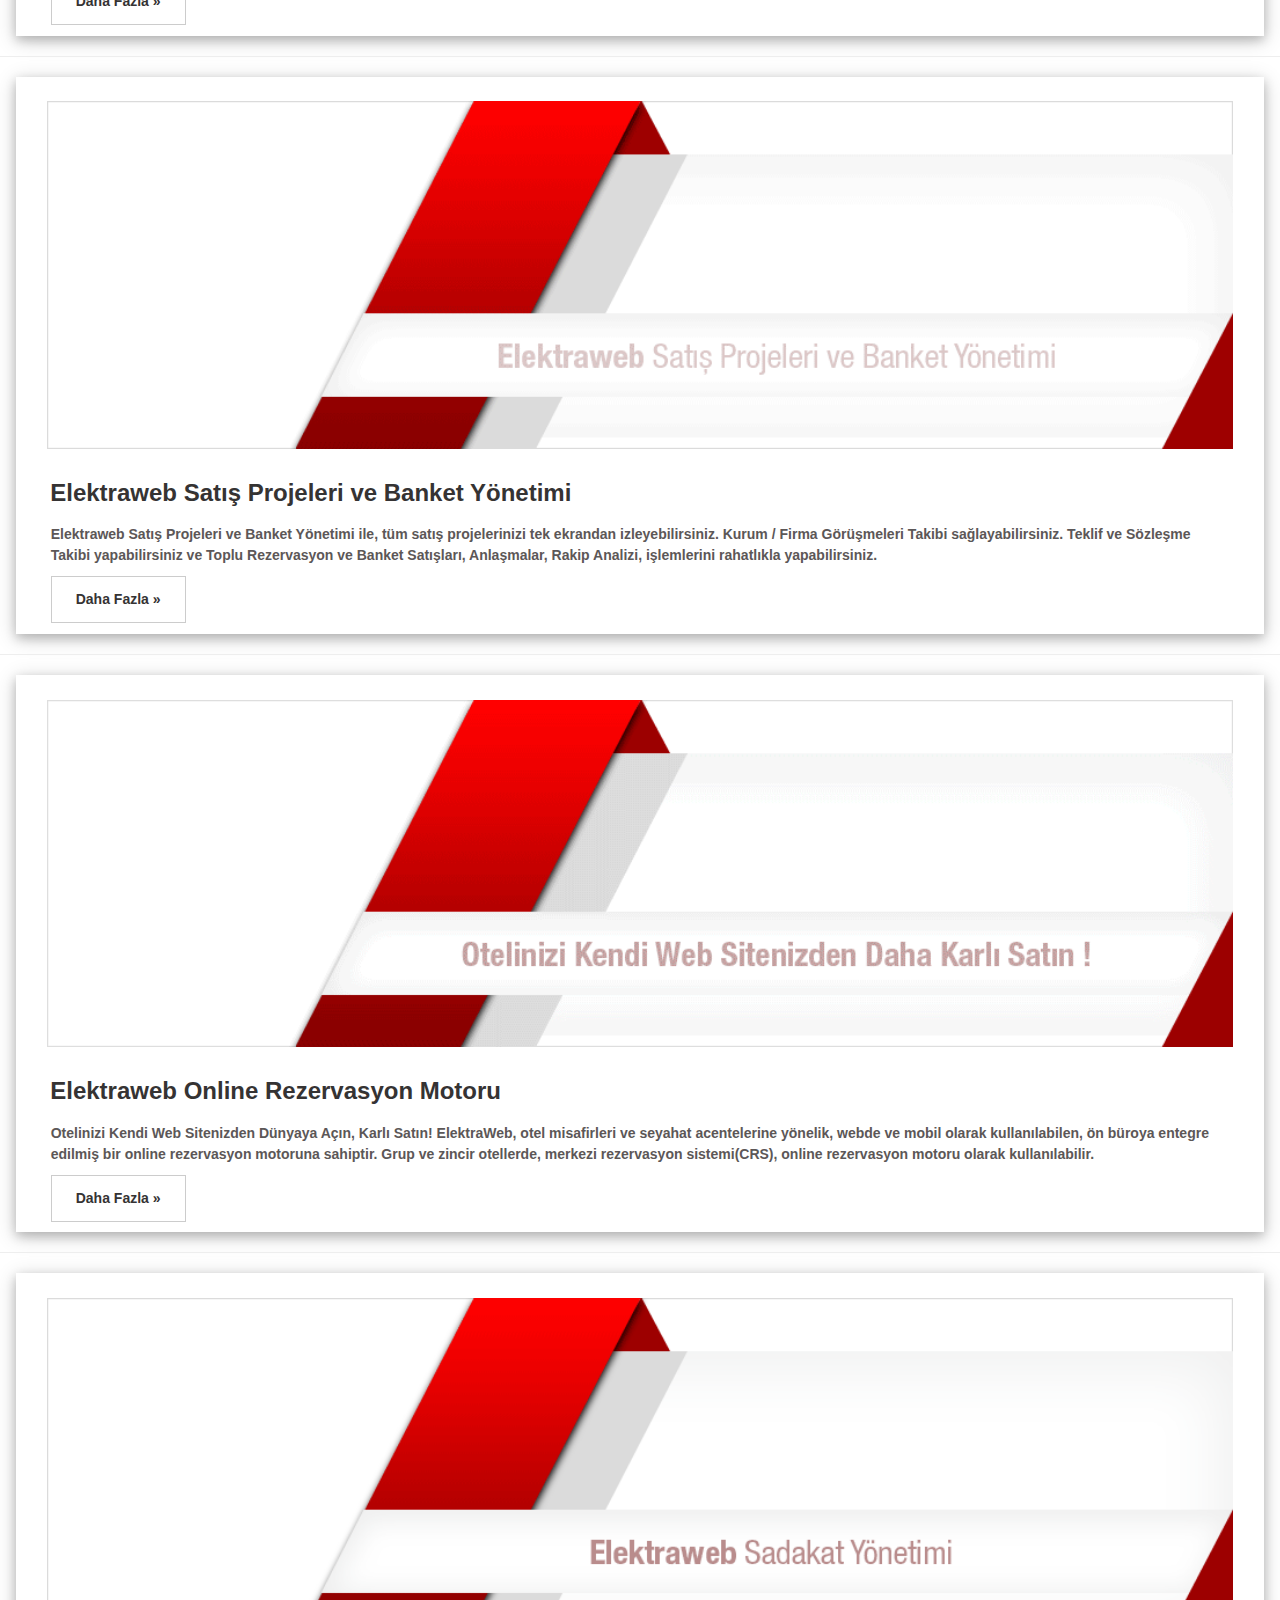
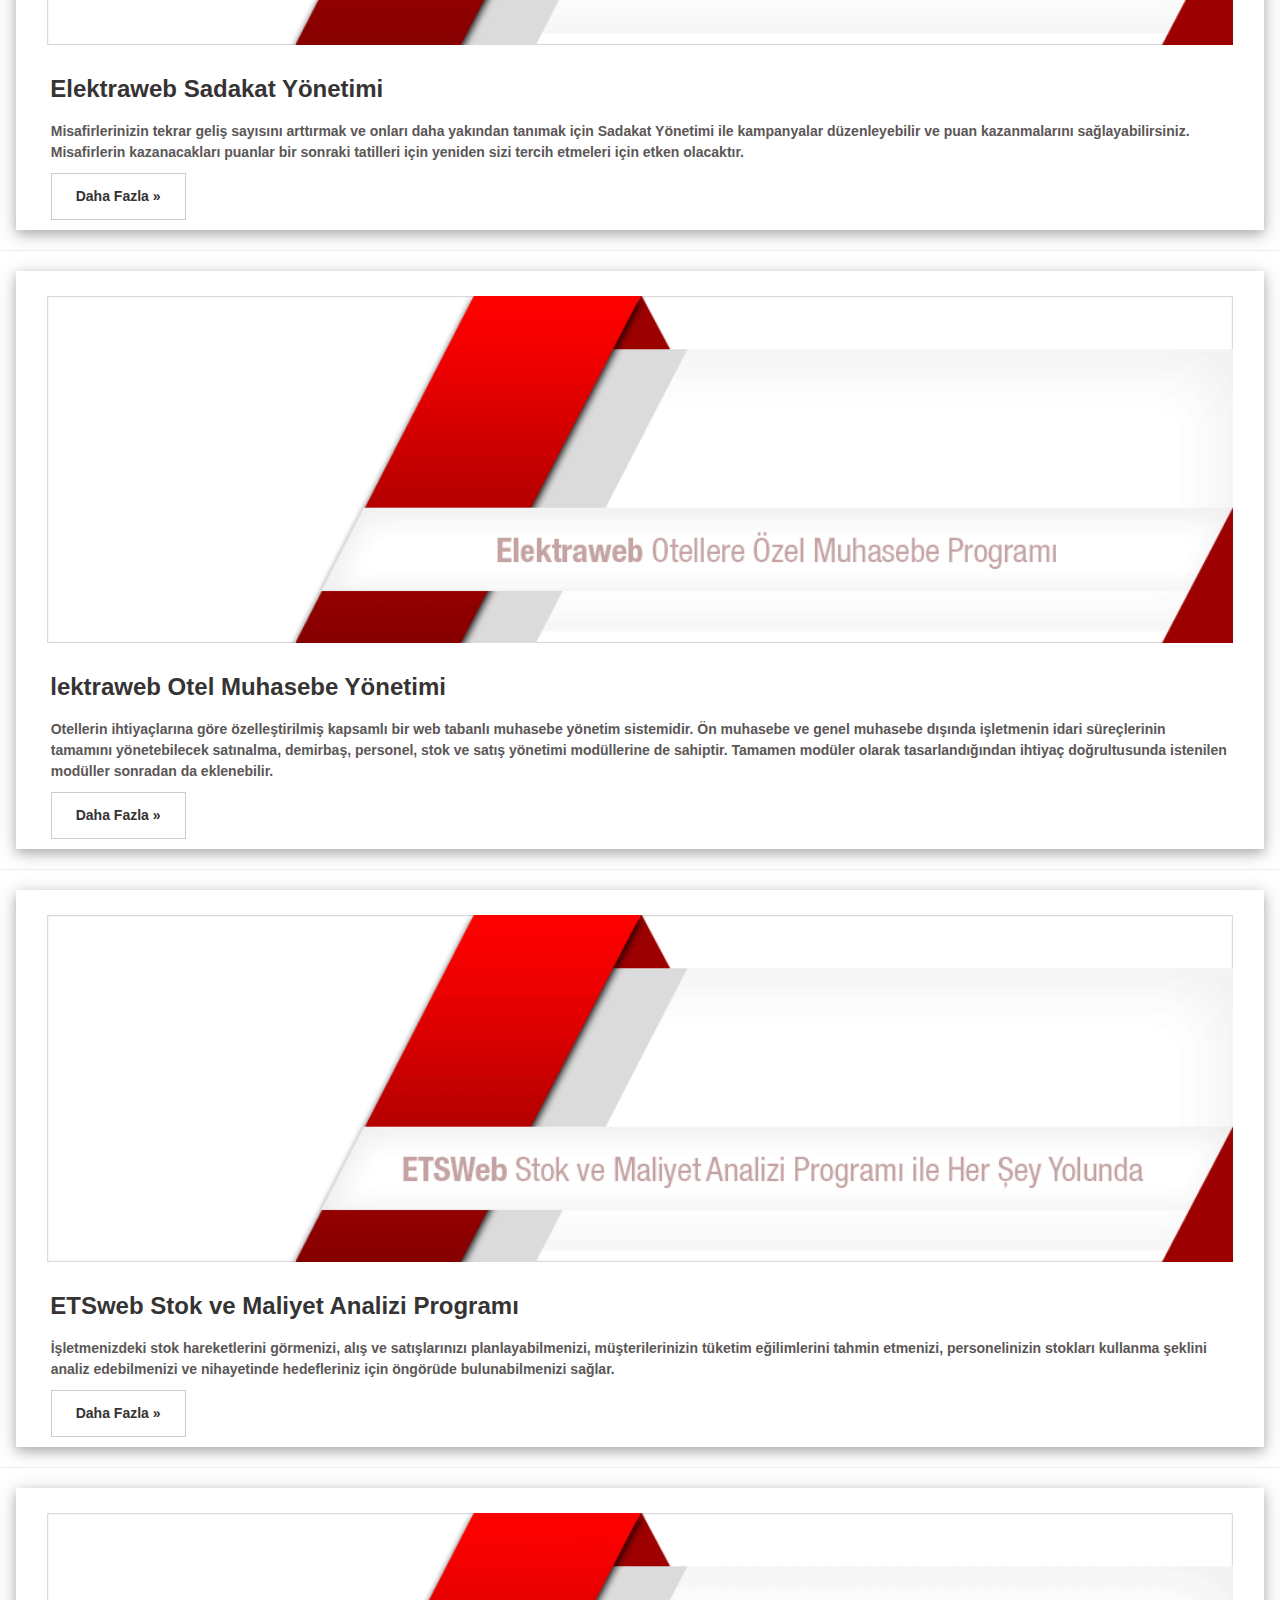
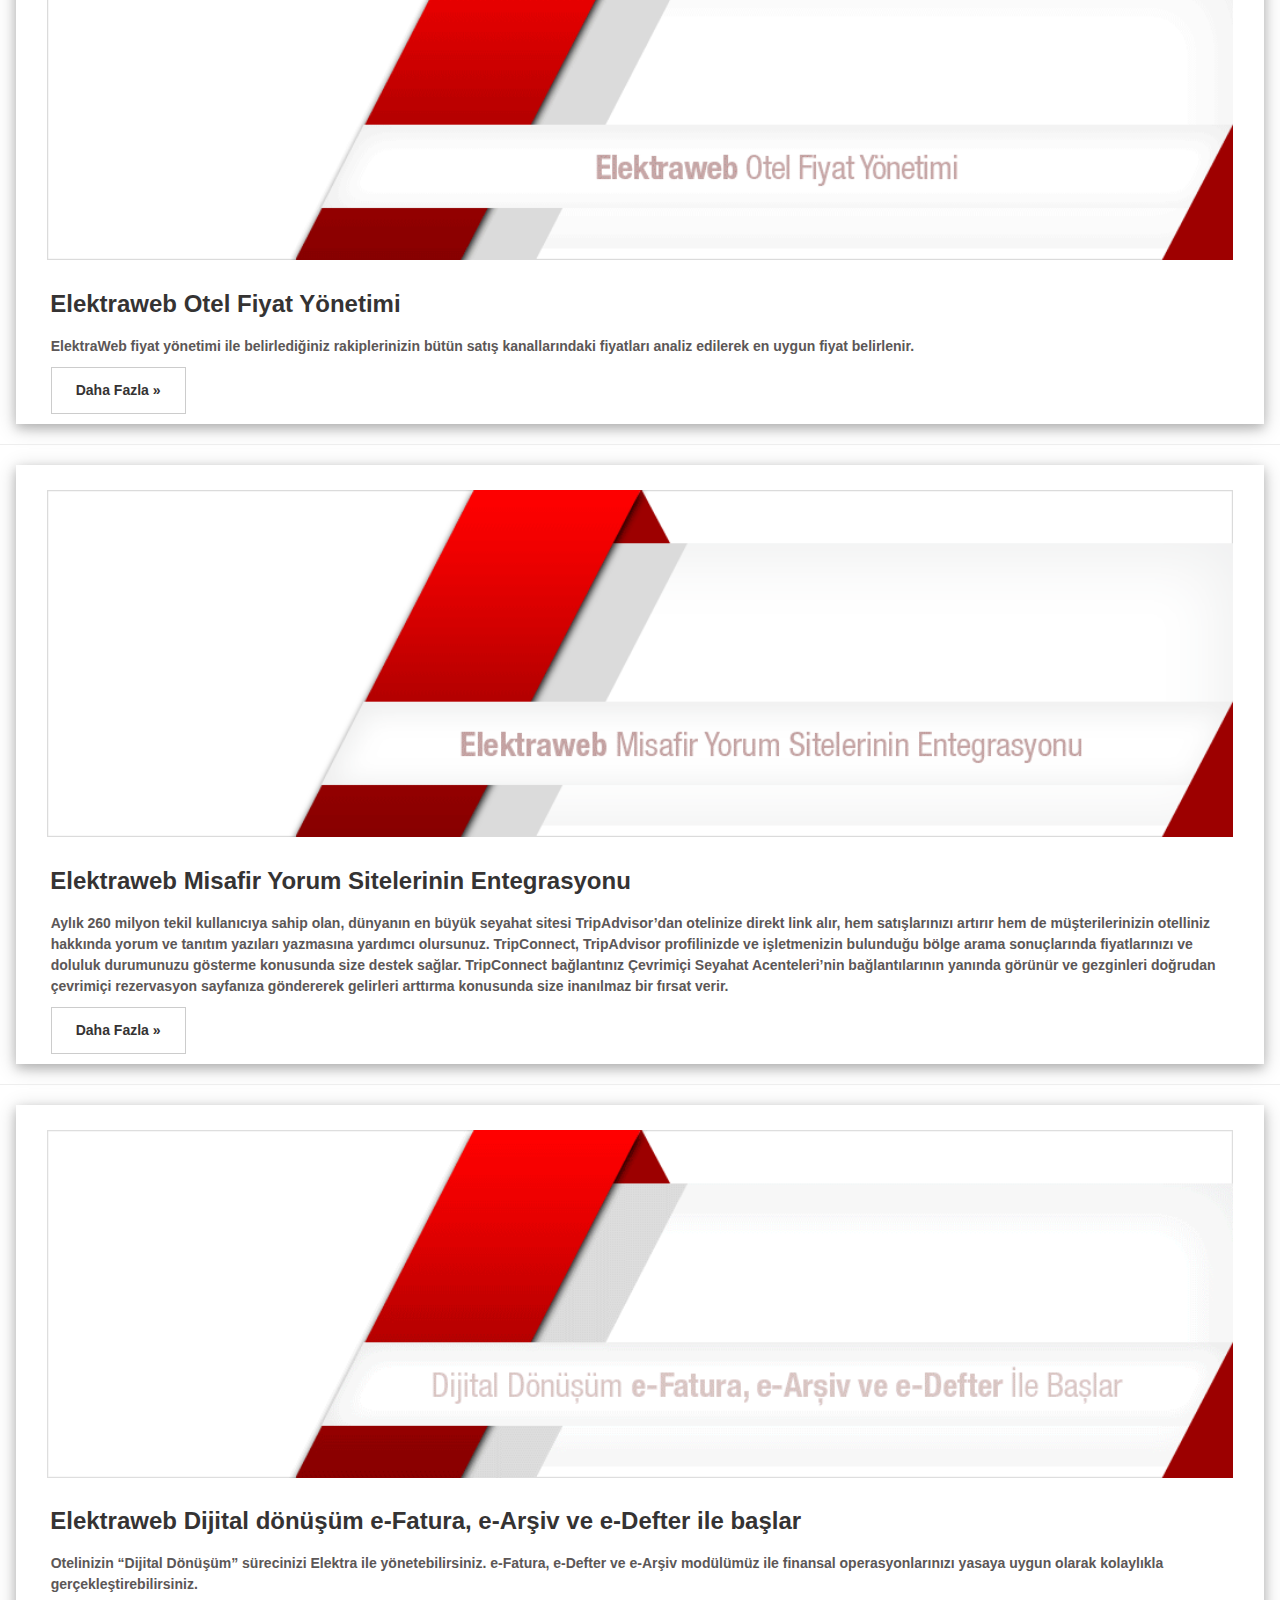
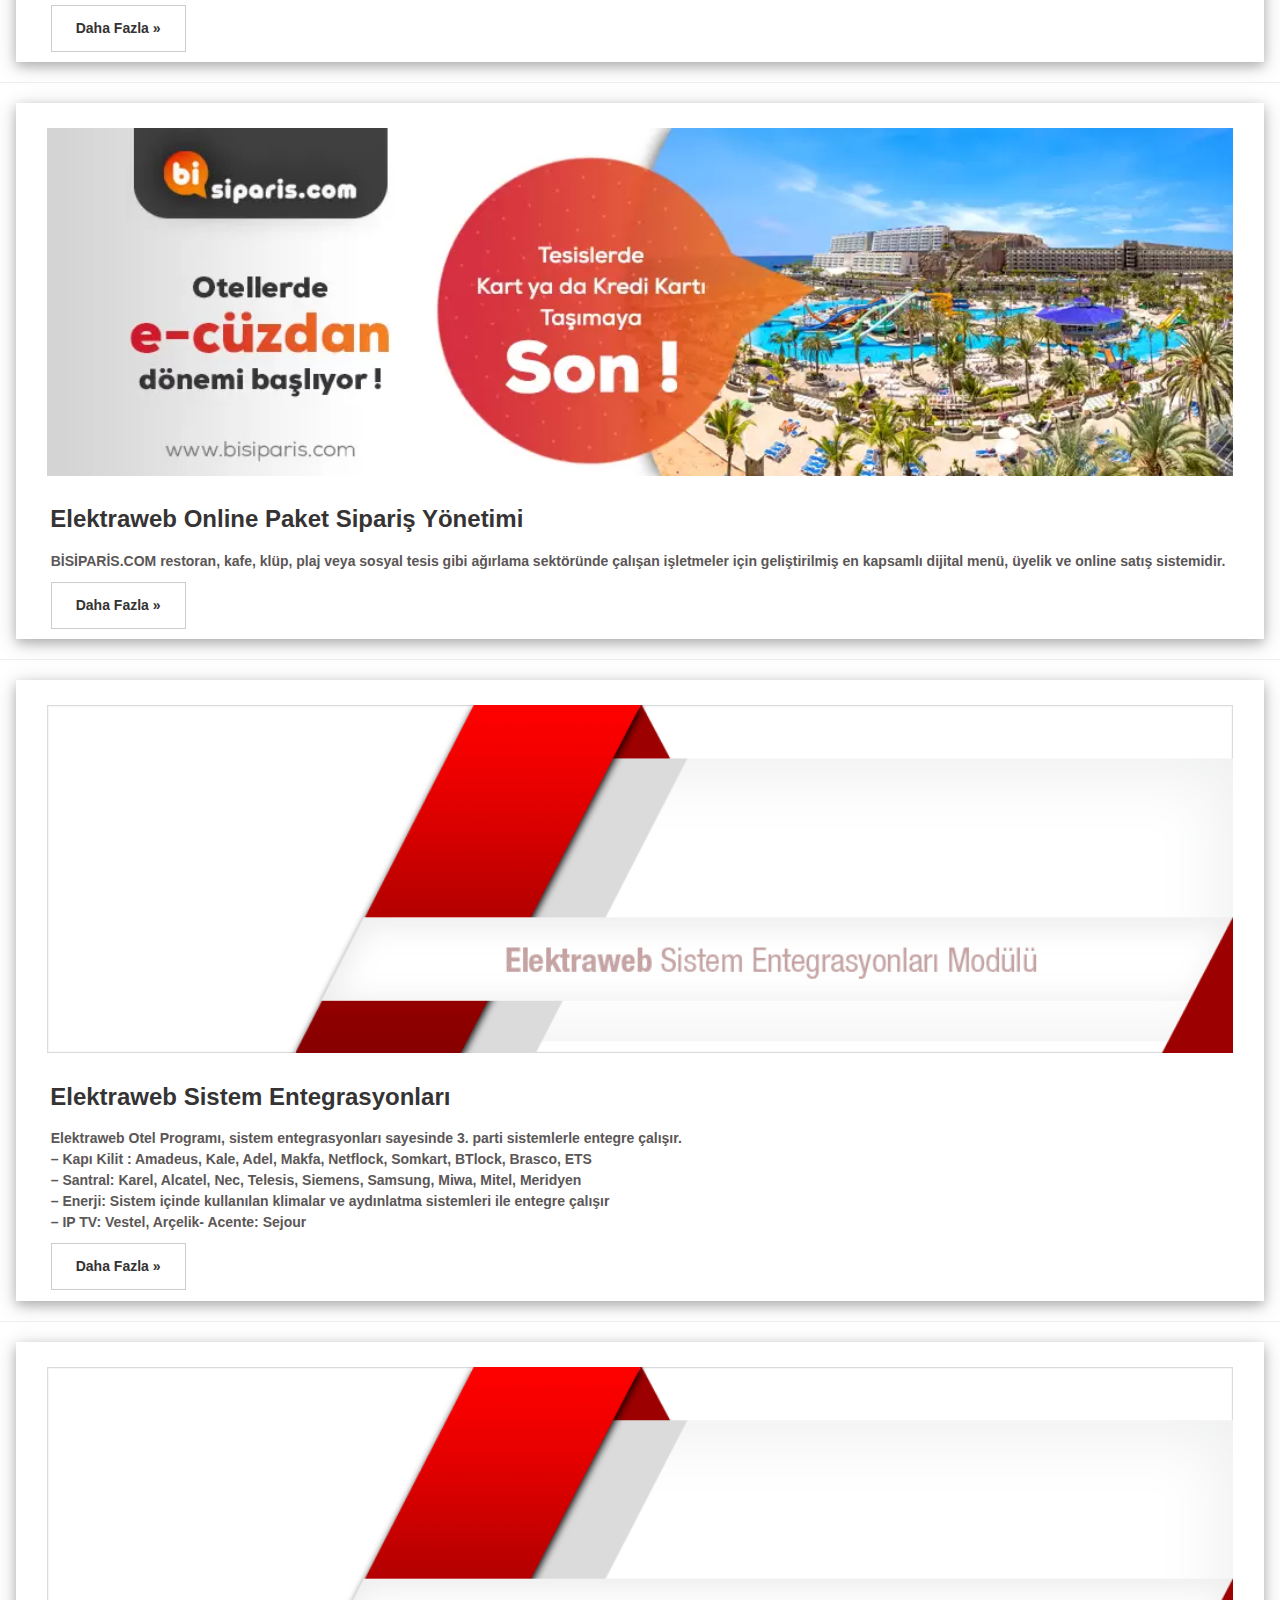
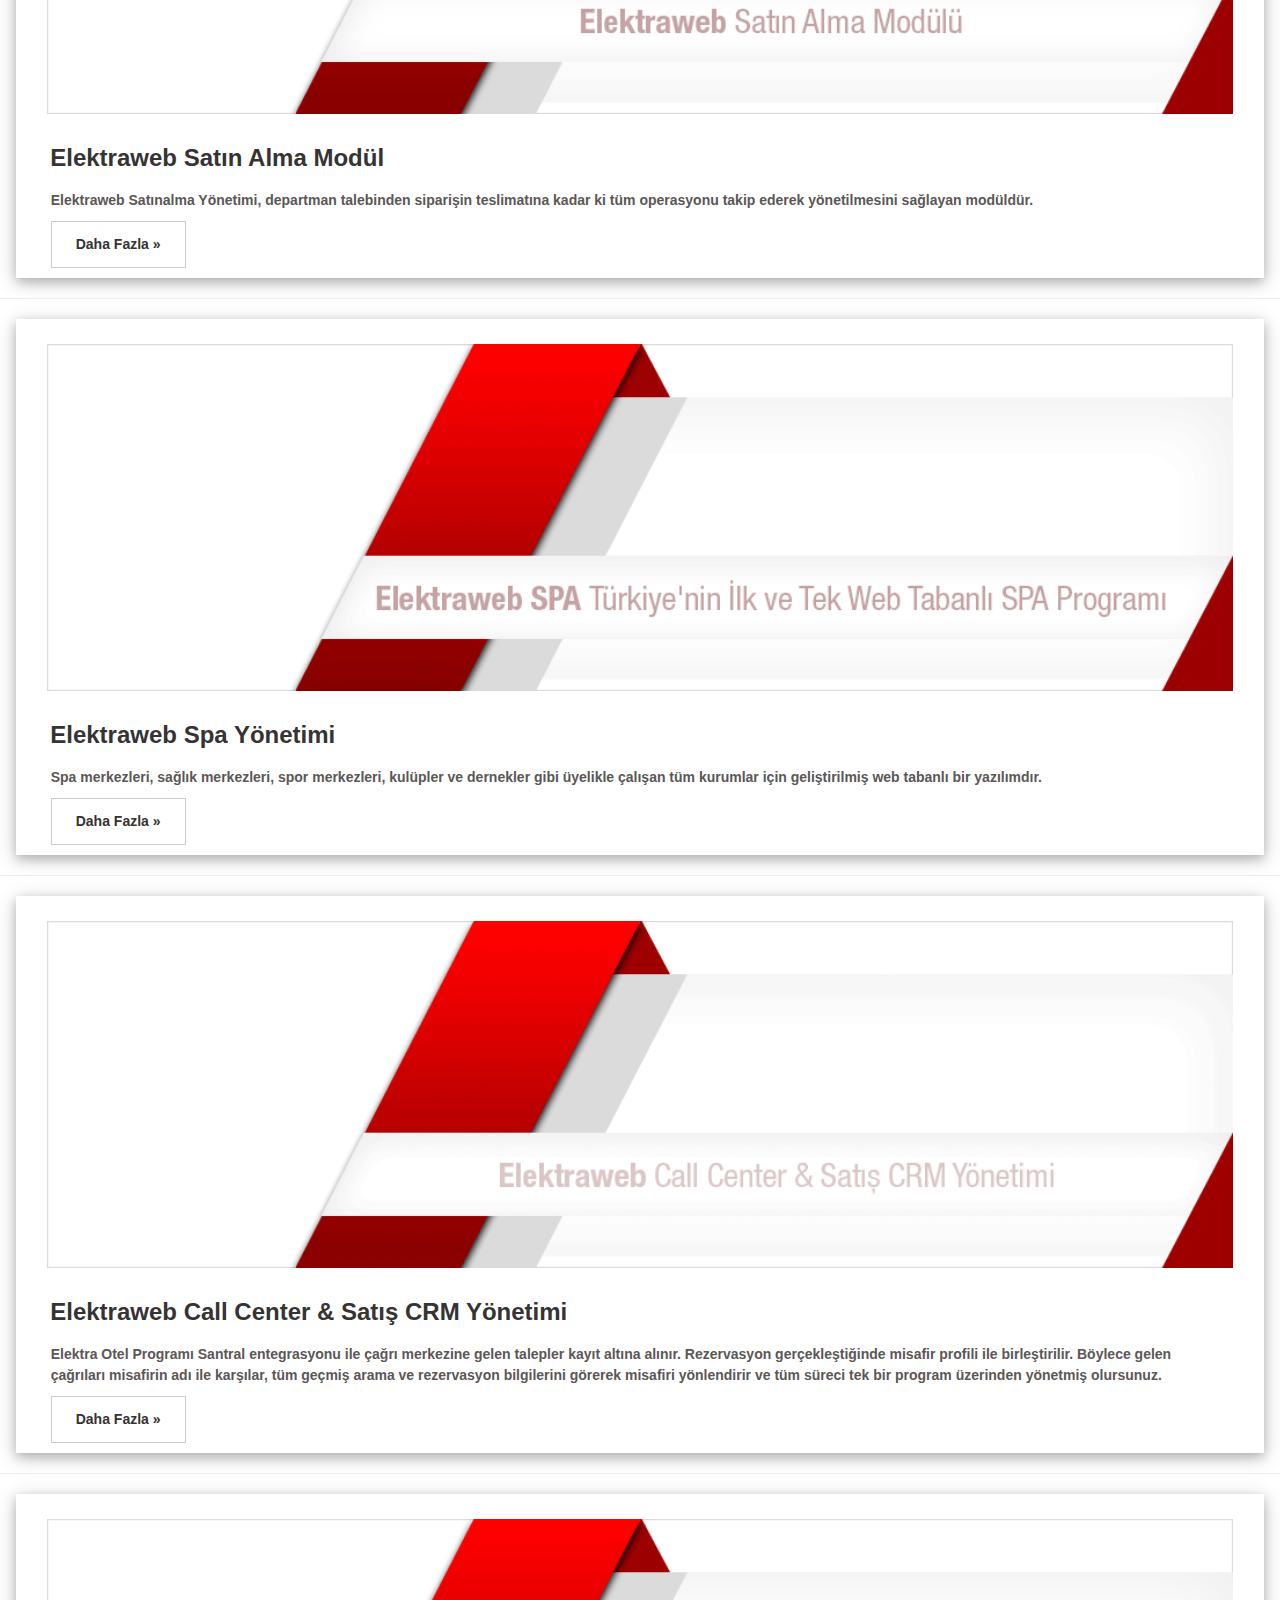
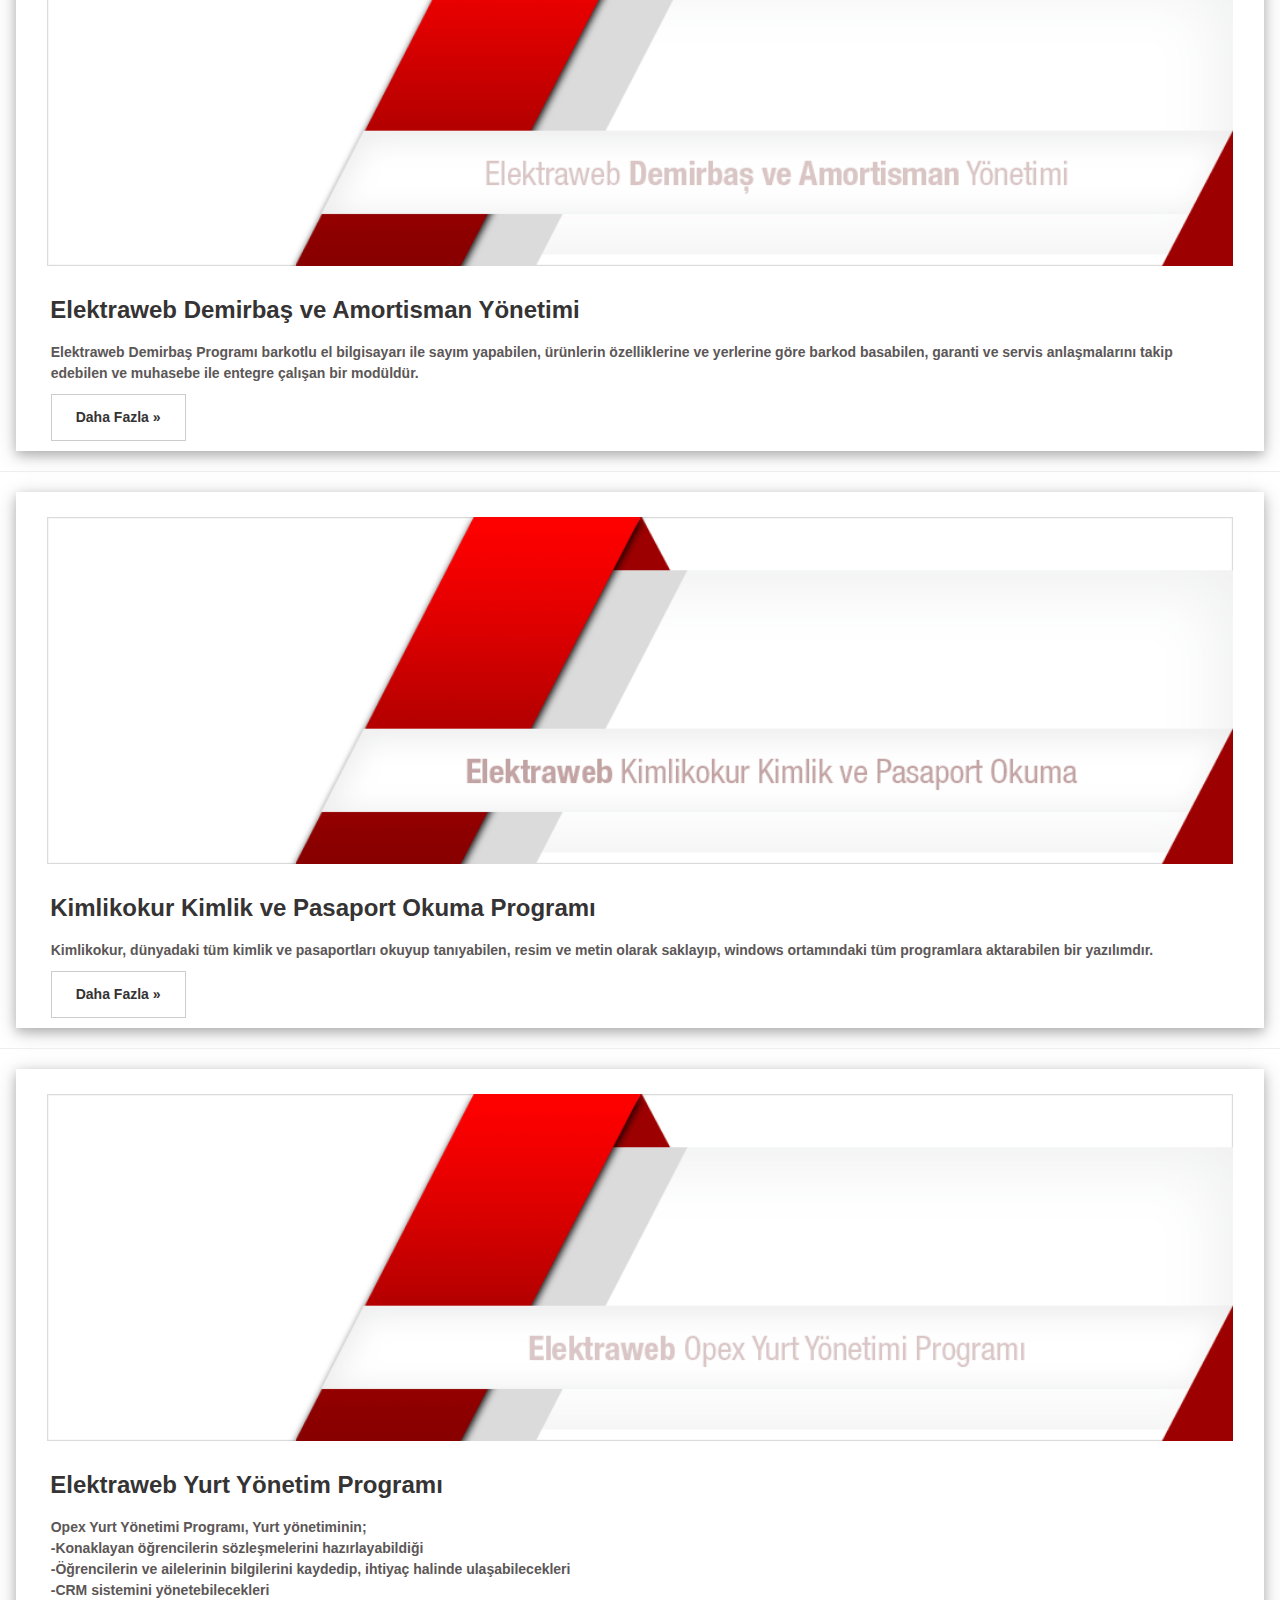
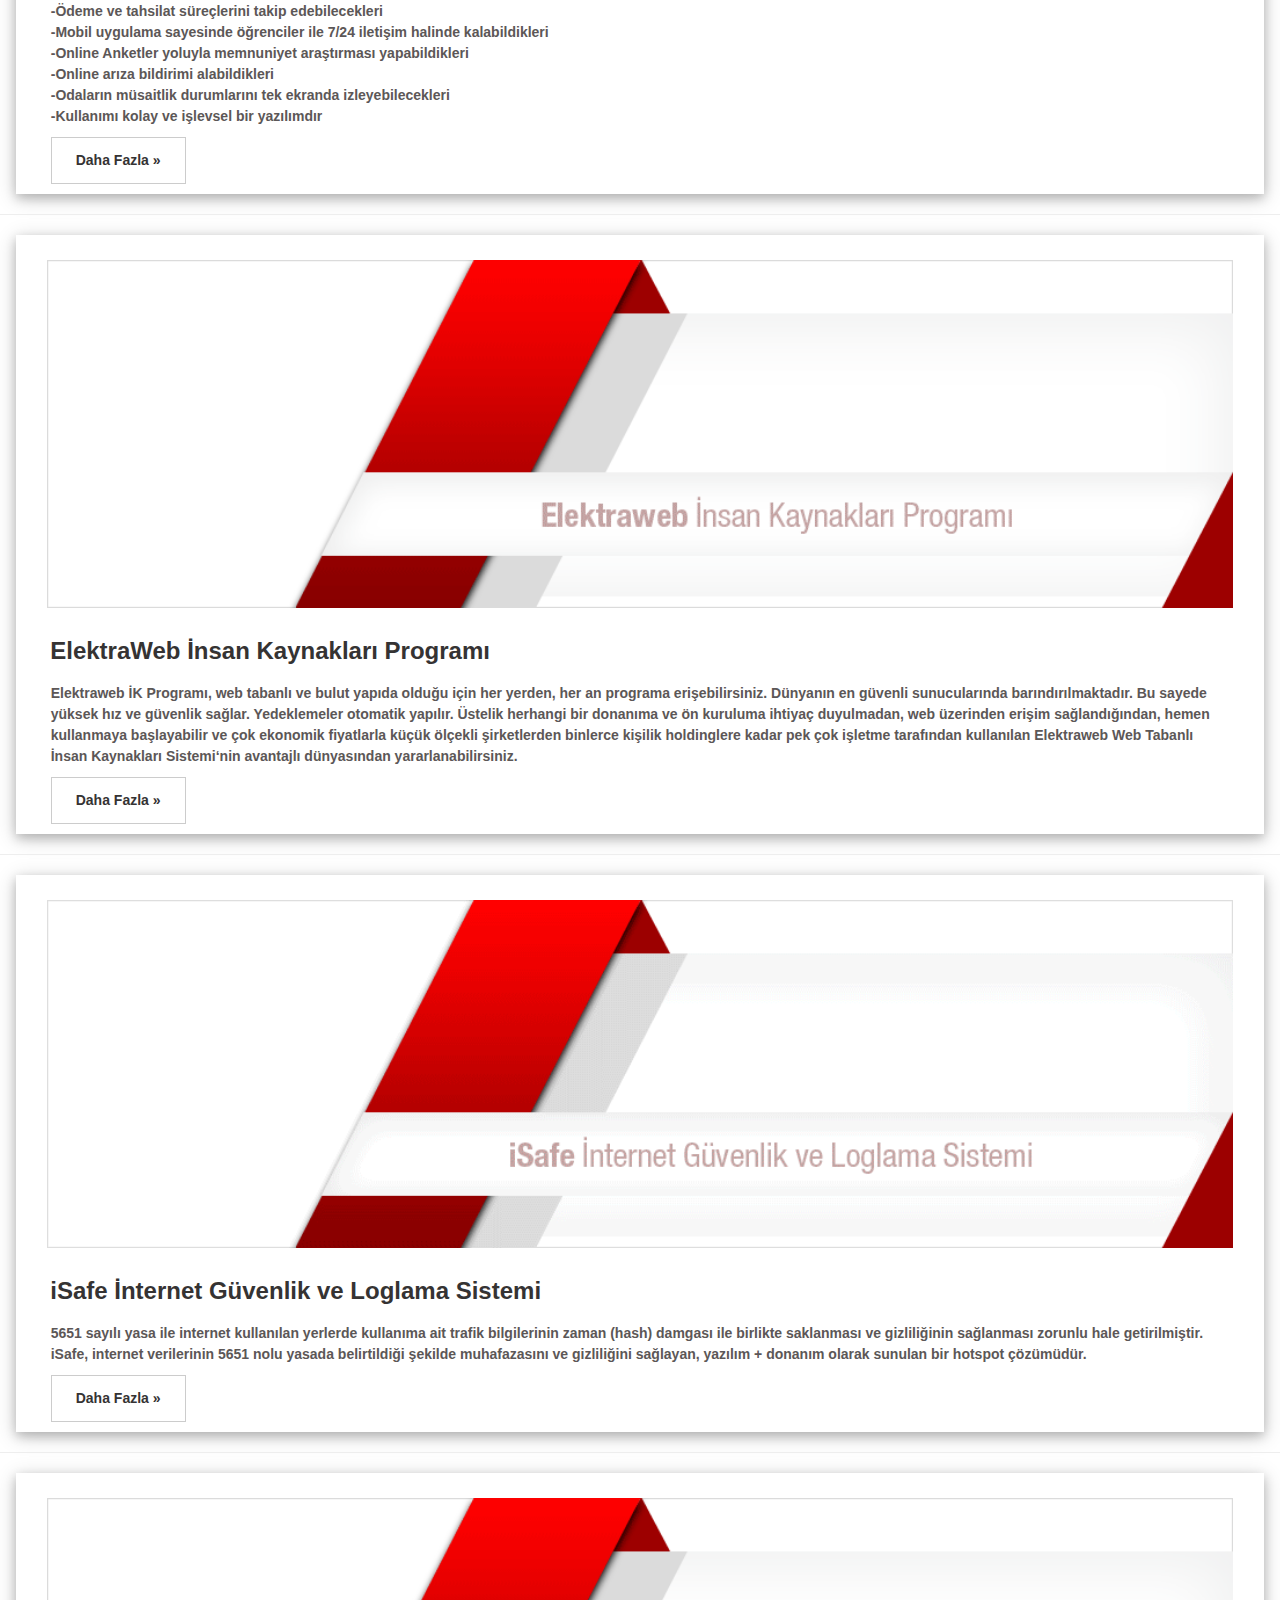
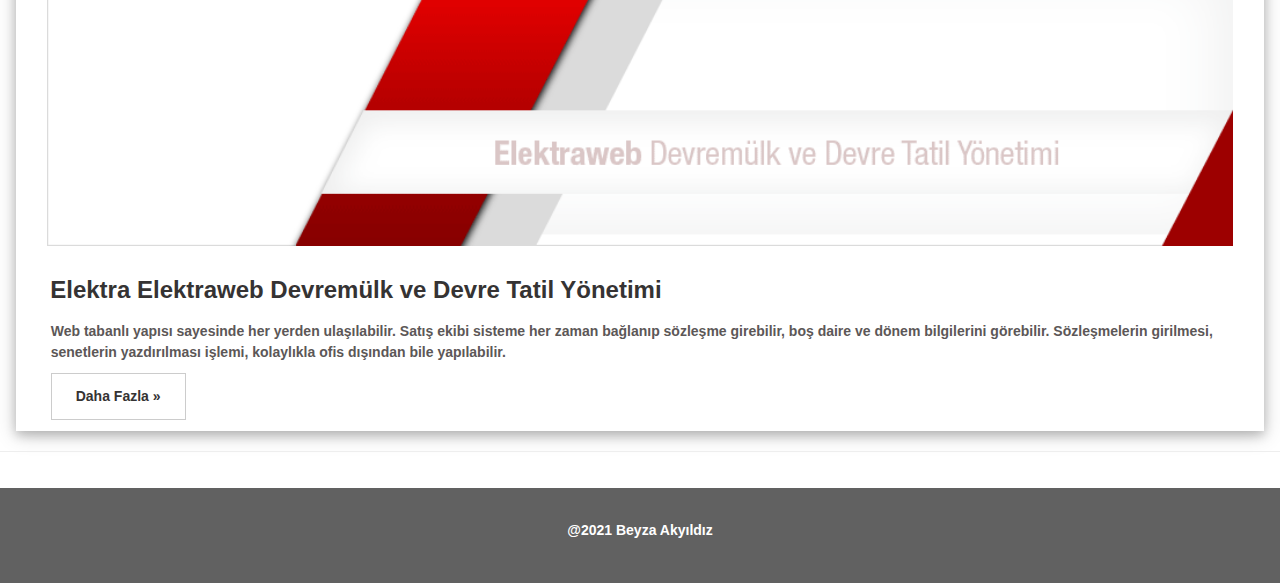
<file: 2/index.html>
<!DOCTYPE html>
<html>
<title>Elektraweb modüller</title>
<meta charset="UTF-8">
<meta name="viewport" content="width=device-width, initial-scale=1">

 <link rel="stylesheet" href="css/bootstrap.min.css" />
<link rel="stylesheet" href="https://www.w3schools.com/w3css/4/w3.css">
 <link rel="stylesheet" href="https://fonts.googleapis.com/css?family=Raleway">
<!--<link rel="stylesheet" href="https://cdnjs.cloudflare.com/ajax/libs/font-awesome/4.7.0/css/font-awesome.min.css"> -->

<!-- <link rel="stylesheet" href="css/font-awesome.min.css" /> -->

<style>

  @media screen and (max-width:719px) {
    .imge {
      width: 70%;
      margin-left: 16%;
      margin-bottom: -12%;
      margin-right: 9%;

    }
  }
  

  @media screen and (max-width: 1119px) {

    .dropdown_4columns {
      width: 240px;
    }


    #menu li:hover .dropdown_1column,
    #menu li:hover .dropdown_2columns,
    #menu li:hover .dropdown_3columns,
    #menu li:hover .dropdown_4columns,
    #menu li:hover .dropdown_5columns {
      left: -1px;
      top: auto;
      width: 240px;
    }
  }

  @media screen and (max-width: 400px) {
    #menu {
      height: 70px;
    }

  }

  @media screen and (min-width: 401px) {
    #menu {
      height: 43px;
    }

  }

  @media screen and (max-width:1119px) {
    #menu li ul li {

      width: 230px;
    }


  }

  b,
  strong {
    color: #353333;
  }

  p {
    color: #5c5757;
  }

  body,
  h1,
  h2,
  h3,
  h4,
  h5 {
    font-family: "Helvetica Neue", Helvetica, Arial, sans-serif;
    font-weight: bolder;
  }

  body,
  ul,
  li {

    font-size: 14px;
    font-family: "Helvetica Neue", Helvetica, Arial, sans-serif;
    line-height: 21px;
    text-align: left;
  }

  /* Navigation Bar */

  #menu {
    list-style: none;

    margin: 30px auto 0px auto;
    /* height:43px; */
    padding: 0px 20px 0px 20px;

    /* Rounded Corners */

    -moz-border-radius: 10px;
    -webkit-border-radius: 10px;
    border-radius: 10px;

    /* Background color and gradients */

    background: #d9d4d4;
   

    border: 1px solid #ffffff;

    -moz-box-shadow: inset 0px 0px 1px #edf9ff;
    -webkit-box-shadow: inset 0px 0px 1px #edf9ff;
    box-shadow: inset 0px 0px 1px #edf9ff;
  }

  #menu li {
    float: left;
    text-align: center;
    position: relative;
    padding: 4px 10px 4px 10px;
    margin-right: 30px;
    margin-top: 7px;
    border: none;
  }


  #menu li a {
    font-family: Arial, Helvetica, sans-serif;
    font-size: 14px;
    color: #726969;
    display: block;
    outline: 0;
    text-decoration: none;
    /* text-shadow: 1px 1px 1px #000; */
  }




  .dropdown_1column,
  .dropdown_2columns,
  .dropdown_3columns,
  .dropdown_4columns,
  .dropdown_5columns {
    margin: 4px auto;
    float: left;
    position: absolute;
    left: -999em;
    /* Hides the drop down */
    text-align: left;
    padding: 10px 5px 10px 5px;
    border: 1px solid #777777;
    border-top: none;

    /* Gradient background */
    background: #8f8888;

    -moz-border-radius: 0px 5px 5px 5px;
    -webkit-border-radius: 0px 5px 5px 5px;
    border-radius: 0px 5px 5px 5px;
  }


  .dropdown_4columns {
    width: 960px;
  }


  #menu li:hover .dropdown_1column,
  #menu li:hover .dropdown_2columns,
  #menu li:hover .dropdown_3columns,
  #menu li:hover .dropdown_4columns,
  #menu li:hover .dropdown_5columns {
    left: -1px;
    top: auto;
  }

  /* Columns */

  .col_1,
  .col_2,
  .col_3,
  .col_4,
  .col_5 {
    display: inline;
    float: left;
    position: relative;
    margin-left: 5px;
    margin-right: 5px;
  }

  .col_1 {
    width: 301px;
  }

  #menu li a:hover {
    padding-left: 2px;
    padding-right: 2px;
    background-color: #726969;
    color: #d9d4d4;

  }

  #menu li:hover div a {
    font-size: 12px;
    color: #d9d4d4;
  }

  #menu li:hover div a:hover {
    color: #726969;
    background-color: #d9d4d4;
  }

  #menu li ul {
    list-style: none;
    padding: 0;
    margin: 0 0 12px 0;
  }

  #menu li ul li {
    font-size: 12px;
    line-height: 24px;
    position: relative;

    padding: 0;
    margin: 0;
    float: none;
    text-align: left;
    /* width:530px; */
  }
  #myBtn {
  display: none; /* Hidden by default */
  position: fixed; /* Fixed/sticky position */
  bottom: 20px; /* Place the button at the bottom of the page */
  right: 30px; /* Place the button 30px from the right */
  z-index: 99; /* Make sure it does not overlap */
  border: none; /* Remove borders */
  outline: none; /* Remove outline */
  background-color: rgb(184, 164, 164); /* Set a background color */
  color: white; /* Text color */
  cursor: pointer; /* Add a mouse pointer on hover */
  padding: 15px; /* Some padding */
  border-radius: 10px; /* Rounded corners */
  font-size: 18px; /* Increase font size */
}

#myBtn:hover {
  background-color: #555; /* Add a dark-grey background on hover */
}
 
</style>

<body>

  <!-- w3-content defines a container for fixed size centered content, 
and is wrapped around the whole page content, except for the footer in this example -->
  <div class="w3-content" style="max-width:1400px">

    <!-- Header -->
    <!-- <header class="w3-container w3-center w3-padding-32"> -->

      <!-- <div class="imge"><img style="width: 40%;" src="image/k.png" alt=""></div> -->

    </header>
    <ul style="height: 100px;" id="menu">


      <img style="width: 20%;float: left;" src="image/elektraweb.png" alt="elektraweb">
      <li style="margin-top: 2.5%;margin-left: 1%; "><a href="../index.html" class="drop">ANASAYFA</a>
      <li style="margin-top: 2.5%;"><a href="#" class="drop">ELEKTRAWEB MODÜLLERİ ⇓</a>

        <div class="dropdown_4columns" >
          <!-- Begin 4 columns container -->



          <div class="col_1">

            <ul style="font-weight: bold;">
              <li ><a href="#Bulut1">● Elektraweb Ön Büro Modülü</a></li>
              <li><a href="#Bulut2">● Elektraweb POS Restoran Yönetim Programı</a></li>
              <li><a href="#Bulut3">● ElektraWeb Temassız Misafir Uygulaması</a></li>
              <li><a href="#Bulut4">● ElektraWeb Kanal Yönetimi</a></li>
              <li><a href="#Bulut5">● Elektraweb CRM ve Misafir İlişkileri</a></li>
              <li><a href="#Bulut6">● Elektraweb Satış Projeleri ve Banket Yönetimi</a></li>
              <li><a href="#Bulut7">● ElektraWeb Online Rezervasyon Motoru</a></li>
              <li><a href="#Bulut8">● Elektraweb Sadakat Yönetimi</a></li>
            </ul>

          </div>

          <div class="col_1">


            <ul>
              <li><a href="#Bulut9">● Elektraweb Otel Muhasebe Yönetimi</a></li>

              <li><a href="#Bulut10">● Elektraweb Stok Ve Maliyet Analizi</a></li>
              <li><a href="#Bulut11">● Elektraweb Fiyat Yönetimi</a></li>
              <li><a href="#Bulut12">● Elektraweb Misafir Yorum Sitelerinin Entegrasyonu</a>
              </li>
              <li><a href="#Bulut13">● Elektraweb e-Fatura, e-Arşiv, e-Defter</a></li>
              <li><a href="#Bulut14">● Elektraweb Online Paket Sipariş Yönetimi</a></li>
              <li><a href="#Bulut15">● Elektraweb Sistem Entegrasyonları</a></li>
              <li><a href="#Bulut16">● Elektraweb Satın Alma Yönetimi</a></li>

            </ul>

          </div>

          <div class="col_1">


            <ul>
              <li><a href="#Bulut17">● Elektraweb Spa ve spor salonu yönetimi </a></li>
              <li><a href="#Bulut18">● Elektraweb Call center & Satış CRM Entegrasyonu </a>
              </li>
              <li><a href="#Bulut19">● Elektraweb Demirbaş ve Amortisman Yönetimi</a></li>
              <li><a href="#Bulut20">● Elektraweb Kimlikokur Kimlik ve Pasaport Okuma</a></li>
              <li><a href="#Bulut21">● Elektraweb Yurt Yönetim Programı</a></li>
              <li><a href="#Bulut22">● Elektraweb İnsan Kaynakları</a></li>
              <li><a href="#Bulut23">● Elektraweb İnternet Güvenlik ve Loglama
                  Sistemi</a></li>
              <li><a href="#Bulut24">● Elektraweb Devremülk ve Devre Tatil Yönetimi</a></li>

            </ul>

          </div>

          <div class="col_1">



          </div><!-- End 4 columns container -->

      </li><!-- End 4 columns Item -->




    </ul>
    <!-- Grid -->
    <div class="w3-row">

      <!-- Blog entries -->
      <div class="w3-col s12">
        <!-- Blog entry -->
        <div class="w3-card-4 w3-margin w3-white" id="Bulut1">
          <img src="image/onburo.gif" alt="ön büro"
            style="width:95%;margin-left:2.5%;margin-top: 2%;margin-bottom: 1%;">
          <div class="w3-container">
            <h3 style="margin: 1.5%;"><b>ElektraWeb Ön Büro Programı</b></h3>

          </div>

          <div class="w3-container" style="margin-left: 1.5%;margin-right: 1.5%">
            <p>Elektraweb Web Tabanlı Otel Programı Ön büro modülü ile rezervasyon, resepsiyon,
              housekeeping, fatura, folyo, channel manager, online rezervasyon, emniyet kimlik bildirimi
              gibi işlemleri rahatlıkla gerçekleştirebilir, ayrıntılı yönetim raporlarına tek tuşla
              ulaşabilirsiniz.</p>
            <div class="w3-row">
              <div class="w3-col  s12">
                <a href="https://www.elektraweb.com/otel-yazilimi/elektraweb-on-buro-programi/">
                  <p style="margin-bottom: 2%;"><button class="w3-button w3-padding-large w3-white w3-border"><b>Daha Fazla »</b></button></p>
                </a>
              </div>

            </div>
          </div>
        </div>
        <hr>

        <!-- Blog entry -->
        <div class="w3-card-4 w3-margin w3-white" id="Bulut2">
          <img src="image/pos.gif" alt="ön büro" style="width:95%;margin-left:2.5%;margin-top: 2%;margin-bottom: 1%;">
          <div class="w3-container">
            <h3 style="margin: 1.5%;"><b>Elektraweb POS Restoran Yönetim Programı</b></h3>

          </div>

          <div class="w3-container" style="margin-left: 1.5%;margin-right: 1.5%">
            <p>En Kapsamlı Restoran Programı SIFIR YATIRIM MALİYETİ İLE…

              Restoranınızı işletirken ihtiyaç duyacağınız online sipariş, ÜCRETSİZ dijital menü ve paket
              sipariş programı, stok takibi, muhasebe, satın alma, demirbaş, garson ve masa takibi, rapor
              – analiz sunumları, adisyon takibi gibi pek çok özelliğe tek program üzerinden
              ulaşabileceksiniz.

              Üstelik tamamen bulutta olduğu için sıfır yatırım maliyeti ile… Hemen kayıt yapıp kullanmaya
              başlar ve sadece kullandığınız kadar ödersiniz.</p>
            <div class="w3-row">
              <div class="w3-col  s12">
                <a href="https://www.elektraweb.com/otel-yazilimi/elektraweb-pos/">
                  <p><button class="w3-button w3-padding-large w3-white w3-border"><b>Daha Fazla »</b></button></p>
                </a>
              </div>

            </div>
          </div>
        </div>
        <hr>
        <div class="w3-card-4 w3-margin w3-white" id="Bulut3">
          <img src="image/1.gif" alt="ön büro" style="width:95%;margin-left:2.5%;margin-top: 2%;margin-bottom: 1%;">
          <div class="w3-container">
            <h3 style="margin: 1.5%;"><b>Elektraweb Temassız Misafir Uygulaması</b></h3>

          </div>

          <div class="w3-container" style="margin-left: 1.5%;margin-right: 1.5%">
            <p>Sağlıklı Turizm Kriterleri uyarınca Covid-19 önlemlerini uygulayan otellerin iş yükünü
              azaltan, müşteri memnuniyetini arttıran ELEKTRA MİSAFİR UYGULAMASI ile restoran veya SPA
              rezervasyonu, Online check-in, yiyecek/içecek siparişi, oda temizliği, bell boy talebi gibi
              24 farklı işlem için sosyal mesafe korunduğu gibi, sağlanan dijital hizmetlerle oteller için
              yeni kazançların kapıları da aralanıyor.Uygulama, misafirleriniz, rezervasyon, satın alma ve
              hizmet taleplerini dijital olarak iletip, alternatifler arasından seçim yapıp, online olarak
              onaylayıp, online temassız ödeme yapabilmesine olanak sağlıyor.</p>
            <div class="w3-row">
              <div class="w3-col  s12">
                <a href="https://www.elektraweb.com/otel-yazilimi/elektra-otellerde-temassiz-misafir-uygulamalari/">
                  <p><button class="w3-button w3-padding-large w3-white w3-border"><b>Daha Fazla »</b></button></p>
                </a>
              </div>

            </div>
          </div>
        </div>
        <hr>
        <div class="w3-card-4 w3-margin w3-white" id="Bulut4">
          <img src="image/2.gif" alt="ön büro" style="width:95%;margin-left:2.5%;margin-top: 2%;margin-bottom: 1%;">
          <div class="w3-container">
            <h3 style="margin: 1.5%;"><b>Elektraweb Kanal Yönetimi</b></h3>

          </div>

          <div class="w3-container" style="margin-left: 1.5%;margin-right: 1.5%">
            <p>ElektraWeb, yalnızca çevrimiçi kanalları (Booking.com, Expedia, Hotelbeds, HotelsPro vb.)
              Senkronize etmekle kalmayan, aynı zamanda oteldeki rezervasyonları alan entegre bir kanal
              yöneticisine sahiptir. Bu yüzden çok daha kolay ve daha etkilidir.
              ElektraWeb, doluluk bilgileri olan iki yönlü bir bağlantıya sahiptir ve fiyatlar kanallara
              gönderilir ve rezervasyonlar alınır.</p>
            <div class="w3-row">
              <div class="w3-col  s12">
                <a href="https://www.elektraweb.com/otel-yazilimi/kanal-yonetimi/">
                  <p><button class="w3-button w3-padding-large w3-white w3-border"><b>Daha Fazla »</b></button></p>
                </a>
              </div>

            </div>
          </div>
        </div>
        <hr>
        <div class="w3-card-4 w3-margin w3-white" id="Bulut5">
          <img src="image/crmm.png" alt="ön büro"
            style="width: 95%; margin-left:2.5%;margin-top: 2%;margin-bottom: 1%;">
          <div class="w3-container">
            <h3 style="margin: 1.5%;"><b>Elektraweb CRM ve Misafir İlişkileri</b></h3>

          </div>

          <div class="w3-container" style="margin-left: 1.5%;margin-right: 1.5%">
            <p>Girilen tüm istek ve şikayetler otomatik görev yönetimine dahil olur.
              İşin tanımına göre, bölümü, yetkilisi, önemi ve beklenen bitiş süresi belirlenir.
              İş, ilgili birimin ekranına veya mobil cihazına düşer. Çağrıyı alan görevli ‘göreve başla’
              tuşuna basarak başlar ve bittiğinde ise ‘tamamla’ diyerek bitirir.
              Eğer iş planlanan ve/veya max zaman diliminde bitmez ise otomatik bir üste mesaj gider.
              Misafir ile ilgili olan işlemler rezervasyon kartı içerisinden de takip edilir. Hatta
              istenirse check-in, check-out, folyo ve faturalama işlemleri esnasında otomatik hatırlatma
              yapar.
              VIP, setup ve ön ödeme kontrol gibi işlemler böylece hem hatırlatma hem de ilgili bölüme bir
              görev olarak tanımlanmış olur.</p>
            <div class="w3-row">
              <div class="w3-col  s12">
                <a href="https://www.elektraweb.com/otel-yazilimi/crm-ve-misafir-iliskileri/">
                  <p><button class="w3-button w3-padding-large w3-white w3-border"><b>Daha Fazla »</b></button></p>
                </a>
              </div>

            </div>
          </div>
        </div>
        <hr>
        <div class="w3-card-4 w3-margin w3-white" id="Bulut6">
          <img src="image/4.gif" alt="ön büro" style="width:95%;margin-left:2.5%;margin-top: 2%;margin-bottom: 1%;">
          <div class="w3-container">
            <h3 style="margin: 1.5%;"><b>Elektraweb Satış Projeleri ve Banket Yönetimi</b></h3>

          </div>

          <div class="w3-container" style="margin-left: 1.5%;margin-right: 1.5%">
            <p>Elektraweb Satış Projeleri ve Banket Yönetimi ile, tüm satış projelerinizi tek ekrandan
              izleyebilirsiniz.

              Kurum / Firma Görüşmeleri Takibi sağlayabilirsiniz.
              Teklif ve Sözleşme Takibi yapabilirsiniz ve
              Toplu Rezervasyon ve Banket Satışları,
              Anlaşmalar,
              Rakip Analizi,
              işlemlerini rahatlıkla yapabilirsiniz.</p>
            <div class="w3-row">
              <div class="w3-col  s12">
                <a href="https://www.elektraweb.com/otel-yazilimi/banket-yonetimi/">
                  <p><button class="w3-button w3-padding-large w3-white w3-border"><b>Daha Fazla »</b></button></p>
                </a>
              </div>

            </div>
          </div>
        </div>
        <hr>
        <div class="w3-card-4 w3-margin w3-white" id="Bulut7">
          <img src="image/8.gif" alt="ön büro" style="width:95%;margin-left:2.5%;margin-top: 2%;margin-bottom: 1%;">
          <div class="w3-container">
            <h3 style="margin: 1.5%;"><b>Elektraweb Online Rezervasyon Motoru</b></h3>

          </div>

          <div class="w3-container" style="margin-left: 1.5%;margin-right: 1.5%">
            <p>Otelinizi Kendi Web Sitenizden Dünyaya Açın, Karlı Satın!
              ElektraWeb, otel misafirleri ve seyahat acentelerine yönelik, webde ve mobil olarak
              kullanılabilen, ön büroya entegre edilmiş bir online rezervasyon motoruna sahiptir. Grup ve
              zincir otellerde, merkezi rezervasyon sistemi(CRS), online rezervasyon motoru olarak
              kullanılabilir.</p>
            <div class="w3-row">
              <div class="w3-col  s12">
                <a href="https://www.elektraweb.com/otel-yazilimi/online-rezervasyon-motoru/">
                  <p><button class="w3-button w3-padding-large w3-white w3-border"><b>Daha Fazla »</b></button></p>
                </a>
              </div>

            </div>
          </div>
        </div>
        <hr>
        <div class="w3-card-4 w3-margin w3-white" id="Bulut8">
          <img src="image/9.gif" alt="ön büro" style="width:95%;margin-left:2.5%;margin-top: 2%;margin-bottom: 1%;">
          <div class="w3-container">
            <h3 style="margin: 1.5%;"><b>Elektraweb Sadakat Yönetimi</b></h3>

          </div>

          <div class="w3-container" style="margin-left: 1.5%;margin-right: 1.5%">
            <p>Misafirlerinizin tekrar geliş sayısını arttırmak ve onları daha yakından tanımak için Sadakat
              Yönetimi ile kampanyalar düzenleyebilir ve puan kazanmalarını sağlayabilirsiniz.
              Misafirlerin kazanacakları puanlar bir sonraki tatilleri için yeniden sizi tercih etmeleri
              için etken olacaktır.</p>
            <div class="w3-row">
              <div class="w3-col  s12">
                <a href="https://www.elektraweb.com/otel-yazilimi/sadakat-yonetimi/">
                  <p><button class="w3-button w3-padding-large w3-white w3-border"><b>Daha Fazla »</b></button></p>
                </a>
              </div>

            </div>
          </div>
        </div>
        <hr>
        <div class="w3-card-4 w3-margin w3-white" id="Bulut9">
          <img src="image/10.gif" alt="ön büro" style="width:95%;margin-left:2.5%;margin-top: 2%;margin-bottom: 1%;">
          <div class="w3-container">
            <h3 style="margin: 1.5%;"><b>lektraweb Otel Muhasebe Yönetimi</b></h3>

          </div>

          <div class="w3-container" style="margin-left: 1.5%;margin-right: 1.5%">
            <p>Otellerin ihtiyaçlarına göre özelleştirilmiş kapsamlı bir web tabanlı muhasebe yönetim
              sistemidir. Ön muhasebe ve genel muhasebe dışında işletmenin idari süreçlerinin tamamını
              yönetebilecek satınalma, demirbaş, personel, stok ve satış yönetimi modüllerine de sahiptir.
              Tamamen modüler olarak tasarlandığından ihtiyaç doğrultusunda istenilen modüller sonradan da
              eklenebilir.</p>
            <div class="w3-row">
              <div class="w3-col  s12">
                <a href="https://www.elektraweb.com/otel-yazilimi/etsweb-muhasebe-yonetimi/">
                  <p><button class="w3-button w3-padding-large w3-white w3-border"><b>Daha Fazla »</b></button></p>
                </a>
              </div>

            </div>
          </div>
        </div>
        <hr>
        <div class="w3-card-4 w3-margin w3-white" id="Bulut10">
          <img src="image/er.gif" alt="ön büro" style="width:95%;margin-left:2.5%;margin-top: 2%;margin-bottom: 1%;">
          <div class="w3-container">
            <h3 style="margin: 1.5%;"><b>ETSweb Stok ve Maliyet Analizi Programı</b></h3>

          </div>

          <div class="w3-container" style="margin-left: 1.5%;margin-right: 1.5%">
            <p>İşletmenizdeki stok hareketlerini görmenizi, alış ve satışlarınızı planlayabilmenizi,
              müşterilerinizin tüketim eğilimlerini tahmin etmenizi, personelinizin stokları kullanma
              şeklini analiz edebilmenizi ve nihayetinde hedefleriniz için öngörüde bulunabilmenizi
              sağlar.</p>
            <div class="w3-row">
              <div class="w3-col  s12">
                <a href="https://www.elektraweb.com/otel-yazilimi/etsweb-stok-ve-maliyet-analizi/">
                  <p><button class="w3-button w3-padding-large w3-white w3-border"><b>Daha Fazla »</b></button></p>
                </a>
              </div>

            </div>
          </div>
        </div>
        <hr>
        <div class="w3-card-4 w3-margin w3-white" id="Bulut11">
          <img src="image/er2.gif" alt="ön büro" style="width:95%;margin-left:2.5%;margin-top: 2%;margin-bottom: 1%;">
          <div class="w3-container">
            <h3 style="margin: 1.5%;"><b>Elektraweb Otel Fiyat Yönetimi</b></h3>

          </div>

          <div class="w3-container" style="margin-left: 1.5%;margin-right: 1.5%">
            <p>ElektraWeb fiyat yönetimi ile belirlediğiniz rakiplerinizin bütün satış kanallarındaki
              fiyatları analiz edilerek en uygun fiyat belirlenir.</p>
            <div class="w3-row">
              <div class="w3-col  s12">
                <a href="https://www.elektraweb.com/otel-yazilimi/fiyat-yonetimi/">
                  <p><button class="w3-button w3-padding-large w3-white w3-border"><b>Daha Fazla »</b></button></p>
                </a>
              </div>

            </div>
          </div>
        </div>
        <hr>
        <div class="w3-card-4 w3-margin w3-white" id="Bulut12">
          <img src="image/11.gif" alt="ön büro" style="width:95%;margin-left:2.5%;margin-top: 2%;margin-bottom: 1%;">
          <div class="w3-container">
            <h3 style="margin: 1.5%;"><b>Elektraweb Misafir Yorum Sitelerinin Entegrasyonu</b></h3>

          </div>

          <div class="w3-container" style="margin-left: 1.5%;margin-right: 1.5%">
            <p>Aylık 260 milyon tekil kullanıcıya sahip olan, dünyanın en büyük seyahat sitesi
              TripAdvisor’dan otelinize direkt link alır, hem satışlarınızı artırır hem de
              müşterilerinizin otelliniz hakkında yorum ve tanıtım yazıları yazmasına yardımcı olursunuz.

              TripConnect, TripAdvisor profilinizde ve işletmenizin bulunduğu bölge arama sonuçlarında
              fiyatlarınızı ve doluluk durumunuzu gösterme konusunda size destek sağlar. TripConnect
              bağlantınız Çevrimiçi Seyahat Acenteleri’nin bağlantılarının yanında görünür ve gezginleri
              doğrudan çevrimiçi rezervasyon sayfanıza göndererek gelirleri arttırma konusunda size
              inanılmaz bir fırsat verir.</p>
            <div class="w3-row">
              <div class="w3-col  s12">
                <a href="https://www.elektraweb.com/otel-yazilimi/misafir-yorum-sitelerinin-entegrasyonu/">
                  <p><button class="w3-button w3-padding-large w3-white w3-border"><b>Daha Fazla »</b></button></p>
                </a>
              </div>

            </div>
          </div>
        </div>
        <hr>
        <div class="w3-card-4 w3-margin w3-white" id="Bulut13">
          <img src="image/er3.gif" alt="ön büro" style="width:95%;margin-left:2.5%;margin-top: 2%;margin-bottom: 1%;">
          <div class="w3-container">
            <h3 style="margin: 1.5%;"><b>Elektraweb Dijital dönüşüm e-Fatura, e-Arşiv ve e-Defter ile başlar</b></h3>

          </div>

          <div class="w3-container" style="margin-left: 1.5%;margin-right: 1.5%">
            <p>Otelinizin “Dijital Dönüşüm” sürecinizi Elektra ile yönetebilirsiniz.

              e-Fatura, e-Defter ve e-Arşiv modülümüz ile finansal operasyonlarınızı yasaya uygun olarak
              kolaylıkla gerçekleştirebilirsiniz.</p>
            <div class="w3-row">
              <div class="w3-col  s12">
                <a href="https://www.elektraweb.com/otel-yazilimi/e-fatura-e-arsiv-e-defter/">
                  <p><button class="w3-button w3-padding-large w3-white w3-border"><b>Daha Fazla »</b></button></p>
                </a>
              </div>

            </div>
          </div>
        </div>
        <hr>
        <div class="w3-card-4 w3-margin w3-white" id="Bulut14">
          <img src="image/er4.jpg" alt="ön büro" style="width:95%;margin-left:2.5%;margin-top: 2%;margin-bottom: 1%;">
          <div class="w3-container">
            <h3 style="margin: 1.5%;"><b>Elektraweb Online Paket Sipariş Yönetimi</b></h3>

          </div>

          <div class="w3-container" style="margin-left: 1.5%;margin-right: 1.5%">
            <p>BİSİPARİS.COM
              restoran, kafe, klüp, plaj veya sosyal tesis gibi ağırlama sektöründe çalışan işletmeler
              için geliştirilmiş
              en kapsamlı dijital menü, üyelik ve online satış sistemidir.</p>
            <div class="w3-row">
              <div class="w3-col  s12">
                <a href="https://www.elektraweb.com/otel-yazilimi/online-paket-siparis-yonetimi/">
                  <p><button class="w3-button w3-padding-large w3-white w3-border"><b>Daha Fazla »</b></button></p>
                </a>
              </div>

            </div>
          </div>
        </div>
        <hr>
        <div class="w3-card-4 w3-margin w3-white" id="Bulut15">
          <img src="image/er5.gif" alt="ön büro" style="width:95%;margin-left:2.5%;margin-top: 2%;margin-bottom: 1%;">
          <div class="w3-container">
            <h3 style="margin: 1.5%;"><b>Elektraweb Sistem Entegrasyonları</b></h3>

          </div>

          <div class="w3-container" style="margin-left: 1.5%;margin-right: 1.5%">
            <p>Elektraweb Otel Programı, sistem entegrasyonları sayesinde 3. parti sistemlerle entegre
              çalışır. <br>
              – Kapı Kilit : Amadeus, Kale, Adel, Makfa, Netflock, Somkart, BTlock, Brasco, ETS <br>

              – Santral: Karel, Alcatel, Nec, Telesis, Siemens, Samsung, Miwa, Mitel, Meridyen <br>

              – Enerji: Sistem içinde kullanılan klimalar ve aydınlatma sistemleri ile entegre çalışır
              <br>

              – IP TV: Vestel, Arçelik- Acente: Sejour
            </p>
            <div class="w3-row">
              <div class="w3-col  s12">
                <a href="https://www.elektraweb.com/otel-yazilimi/sistem-entegrasyonlari/">
                  <p><button class="w3-button w3-padding-large w3-white w3-border"><b>Daha Fazla »</b></button></p>
                </a>
              </div>

            </div>
          </div>
        </div>
        <hr>
        <div class="w3-card-4 w3-margin w3-white" id="Bulut16">
          <img src="image/er6.gif" alt="ön büro" style="width:95%;margin-left:2.5%;margin-top: 2%;margin-bottom: 1%;">
          <div class="w3-container">
            <h3 style="margin: 1.5%;"><b>Elektraweb Satın Alma Modül</b></h3>

          </div>

          <div class="w3-container" style="margin-left: 1.5%;margin-right: 1.5%">
            <p>Elektraweb Satınalma Yönetimi, departman talebinden siparişin teslimatına kadar ki tüm
              operasyonu takip ederek yönetilmesini sağlayan modüldür.</p>
            <div class="w3-row">
              <div class="w3-col  s12">
                <a href="https://www.elektraweb.com/otel-yazilimi/etsweb-satin-alma-yonetimi/">
                  <p><button class="w3-button w3-padding-large w3-white w3-border"><b>Daha Fazla »</b></button></p>
                </a>
              </div>

            </div>
          </div>
        </div>
        <hr>
        <div class="w3-card-4 w3-margin w3-white" id="Bulut17">
          <img src="image/er7.gif" alt="ön büro" style="width:95%;margin-left:2.5%;margin-top: 2%;margin-bottom: 1%;">
          <div class="w3-container">
            <h3 style="margin: 1.5%;"><b>Elektraweb Spa Yönetimi</b></h3>

          </div>

          <div class="w3-container" style="margin-left: 1.5%;margin-right: 1.5%">
            <p>Spa merkezleri, sağlık merkezleri, spor merkezleri, kulüpler ve dernekler gibi üyelikle
              çalışan tüm kurumlar için geliştirilmiş web tabanlı bir yazılımdır.</p>
            <div class="w3-row">
              <div class="w3-col  s12">
                <a href="https://www.elektraweb.com/otel-yazilimi/elektraweb-spa/">
                  <p><button class="w3-button w3-padding-large w3-white w3-border"><b>Daha Fazla »</b></button></p>
                </a>
              </div>

            </div>
          </div>
        </div>
        <hr>
        <div class="w3-card-4 w3-margin w3-white" id="Bulut18">
          <img src="image/er8.gif" alt="ön büro" style="width:95%;margin-left:2.5%;margin-top: 2%;margin-bottom: 1%;">
          <div class="w3-container">
            <h3 style="margin: 1.5%;"><b>Elektraweb Call Center & Satış CRM Yönetimi</b></h3>

          </div>

          <div class="w3-container" style="margin-left: 1.5%;margin-right: 1.5%">
            <p>Elektra Otel Programı Santral entegrasyonu ile çağrı merkezine gelen talepler kayıt altına
              alınır. Rezervasyon gerçekleştiğinde misafir profili ile birleştirilir. Böylece gelen
              çağrıları misafirin adı ile karşılar, tüm geçmiş arama ve rezervasyon bilgilerini görerek
              misafiri yönlendirir ve tüm süreci tek bir program üzerinden yönetmiş olursunuz.</p>
            <div class="w3-row">
              <div class="w3-col  s12">
                <a href="https://www.elektraweb.com/otel-yazilimi/call-center-satis-crm-entegrasyonu/">
                  <p><button class="w3-button w3-padding-large w3-white w3-border"><b>Daha Fazla »</b></button></p>
                </a>
              </div>

            </div>
          </div>
        </div>
        <hr>
        <div class="w3-card-4 w3-margin w3-white" id="Bulut19">
          <img src="image/er9.gif" alt="ön büro" style="width:95%;margin-left:2.5%;margin-top: 2%;margin-bottom: 1%;">
          <div class="w3-container">
            <h3 style="margin: 1.5%;"><b>Elektraweb Demirbaş ve Amortisman Yönetimi</b></h3>

          </div>

          <div class="w3-container" style="margin-left: 1.5%;margin-right: 1.5%">
            <p>Elektraweb Demirbaş Programı barkotlu el bilgisayarı ile sayım yapabilen, ürünlerin
              özelliklerine ve yerlerine göre barkod basabilen, garanti ve servis anlaşmalarını takip
              edebilen ve muhasebe ile entegre çalışan bir modüldür.</p>
            <div class="w3-row">
              <div class="w3-col  s12">
                <a href="https://www.elektraweb.com/otel-yazilimi/etsweb-demirbas-ve-amortisman-yonetimi/">
                  <p><button class="w3-button w3-padding-large w3-white w3-border"><b>Daha Fazla »</b></button></p>
                </a>
              </div>

            </div>
          </div>
        </div>
        <hr>
        <div class="w3-card-4 w3-margin w3-white" id="Bulut20">
          <img src="image/er10.gif" alt="ön büro" style="width:95%;margin-left:2.5%;margin-top: 2%;margin-bottom: 1%;">
          <div class="w3-container">
            <h3 style="margin: 1.5%;"><b>Kimlikokur Kimlik ve Pasaport Okuma Programı</b></h3>

          </div>

          <div class="w3-container" style="margin-left: 1.5%;margin-right: 1.5%">
            <p>Kimlikokur, dünyadaki tüm kimlik ve pasaportları okuyup tanıyabilen, resim ve metin olarak
              saklayıp, windows ortamındaki tüm programlara aktarabilen bir yazılımdır.</p>
            <div class="w3-row">
              <div class="w3-col  s12">
                <a href="https://www.elektraweb.com/otel-yazilimi/kimlikokur-kimlik-ve-pasaport-okuma/">
                  <p><button class="w3-button w3-padding-large w3-white w3-border"><b>Daha Fazla »</b></button></p>
                </a>
              </div>

            </div>
          </div>
        </div>
        <hr>
        <div class="w3-card-4 w3-margin w3-white" id="Bulut21">
          <img src="image/er11.gif" alt="ön büro" style="width:95%;margin-left:2.5%;margin-top: 2%;margin-bottom: 1%;">
          <div class="w3-container">
            <h3 style="margin: 1.5%;"><b>Elektraweb Yurt Yönetim Programı</b></h3>

          </div>

          <div class="w3-container" style="margin-left: 1.5%;margin-right: 1.5%">
            <p>Opex Yurt Yönetimi Programı, Yurt yönetiminin;
              <br>
              -Konaklayan öğrencilerin sözleşmelerini hazırlayabildiği <br>
              -Öğrencilerin ve ailelerinin bilgilerini kaydedip, ihtiyaç halinde ulaşabilecekleri <br>
              -CRM sistemini yönetebilecekleri <br>
              -Ödeme ve tahsilat süreçlerini takip edebilecekleri <br>
              -Mobil uygulama sayesinde öğrenciler ile 7/24 iletişim halinde kalabildikleri <br>
              -Online Anketler yoluyla memnuniyet araştırması yapabildikleri <br>
              -Online arıza bildirimi alabildikleri <br>
              -Odaların müsaitlik durumlarını tek ekranda izleyebilecekleri <br>
              -Kullanımı kolay ve işlevsel bir yazılımdır
            </p>
            <div class="w3-row">
              <div class="w3-col  s12">
                <a href="https://www.elektraweb.com/otel-yazilimi/yurt-yonetim-programi/">
                  <p><button class="w3-button w3-padding-large w3-white w3-border"><b>Daha Fazla »</b></button></p>
                </a>
              </div>

            </div>
          </div>
        </div>
        <hr>
        <div class="w3-card-4 w3-margin w3-white" id="Bulut22">
          <img src="image/er12.gif" alt="ön büro" style="width:95%;margin-left:2.5%;margin-top: 2%;margin-bottom: 1%;">
          <div class="w3-container">
            <h3 style="margin: 1.5%;"><b>ElektraWeb İnsan Kaynakları Programı</b></h3>

          </div>

          <div class="w3-container" style="margin-left: 1.5%;margin-right: 1.5%">
            <p>Elektraweb İK Programı, web tabanlı ve bulut yapıda olduğu için her yerden, her an programa
              erişebilirsiniz. Dünyanın en güvenli sunucularında barındırılmaktadır. Bu sayede yüksek hız
              ve güvenlik sağlar. Yedeklemeler otomatik yapılır. Üstelik herhangi bir donanıma ve ön
              kuruluma ihtiyaç duyulmadan, web üzerinden erişim sağlandığından, hemen kullanmaya
              başlayabilir ve çok ekonomik fiyatlarla küçük ölçekli şirketlerden binlerce kişilik
              holdinglere kadar pek çok işletme tarafından kullanılan Elektraweb Web Tabanlı İnsan
              Kaynakları Sistemi‘nin avantajlı dünyasından yararlanabilirsiniz.</p>
            <div class="w3-row">
              <div class="w3-col  s12">
                <a href="https://www.elektraweb.com/otel-yazilimi/elektraweb-insan-kaynaklari/">
                  <p><button class="w3-button w3-padding-large w3-white w3-border"><b>Daha Fazla »</b></button></p>
                </a>
              </div>

            </div>
          </div>
        </div>
        <hr>
        <div class="w3-card-4 w3-margin w3-white" id="Bulut23">
          <img src="image/er13.gif" alt="ön büro" style="width:95%;margin-left:2.5%;margin-top: 2%;margin-bottom: 1%;">
          <div class="w3-container">
            <h3 style="margin: 1.5%;"><b>iSafe İnternet Güvenlik ve Loglama Sistemi</b></h3>

          </div>

          <div class="w3-container" style="margin-left: 1.5%;margin-right: 1.5%">
            <p>5651 sayılı yasa ile internet kullanılan yerlerde kullanıma ait trafik bilgilerinin zaman
              (hash) damgası ile birlikte saklanması ve gizliliğinin sağlanması zorunlu hale
              getirilmiştir. iSafe, internet verilerinin 5651 nolu yasada belirtildiği şekilde
              muhafazasını ve gizliliğini sağlayan, yazılım + donanım olarak sunulan bir hotspot
              çözümüdür.</p>
            <div class="w3-row">
              <div class="w3-col  s12">
                <a href="https://www.elektraweb.com/otel-yazilimi/isafe-internet-guvenlik-ve-loglama-sistemi/">
                  <p><button class="w3-button w3-padding-large w3-white w3-border"><b>Daha Fazla »</b></button></p>
                </a>
              </div>

            </div>
          </div>
        </div>
        <hr>
        <div class="w3-card-4 w3-margin w3-white" id="Bulut24">
          <img src="image/er14.gif" alt="ön büro" style="width:95%;margin-left:2.5%;margin-top: 2%;margin-bottom: 1%;">
          <div class="w3-container">
            <h3 style="margin: 1.5%;"><b>Elektra Elektraweb Devremülk ve Devre Tatil Yönetimi</b></h3>

          </div>

          <div class="w3-container" style="margin-left: 1.5%;margin-right: 1.5%">
            <p>Web tabanlı yapısı sayesinde her yerden ulaşılabilir. Satış ekibi sisteme her zaman bağlanıp
              sözleşme girebilir, boş daire ve dönem bilgilerini görebilir. Sözleşmelerin girilmesi,
              senetlerin yazdırılması işlemi, kolaylıkla ofis dışından bile yapılabilir.</p>
            <div class="w3-row">
              <div class="w3-col  s12">
                <a href="https://www.elektraweb.com/otel-yazilimi/devremulk-ve-devre-tatil-yonetimi/">
                  <p><button class="w3-button w3-padding-large w3-white w3-border"><b>Daha Fazla »</b></button></p>
                </a>
              </div>

            </div>
          </div>
        </div>
        <hr>

       

      </div>
    </div>





   
    <!-- Footer -->
    <footer style="text-align: center;" class="w3-container w3-dark-grey w3-padding-32 w3-margin-top">

      <p style="color: white;">@2021 Beyza Akyıldız</p>
    </footer>
   <!--back to top-->
   <button onclick="topFunction()" id="myBtn" title="Go to top">▲</button>
<script>
  //Get the button:
mybutton = document.getElementById("myBtn");

// When the user scrolls down 20px from the top of the document, show the button
window.onscroll = function() {scrollFunction()};

function scrollFunction() {
  if (document.body.scrollTop > 20 || document.documentElement.scrollTop > 20) {
    mybutton.style.display = "block";
  } else {
    mybutton.style.display = "none";
  }
}

// When the user clicks on the button, scroll to the top of the document
function topFunction() {
  document.body.scrollTop = 0; // For Safari
  document.documentElement.scrollTop = 0; // For Chrome, Firefox, IE and Opera
}

</script>

</body>

</html>
</file>
<file: css/component.css>
/* General styles for the modal */
/* 
.md-perspective,
.md-perspective body {
	height: 100%;
	overflow: hidden;
}

.md-perspective body  {
	background: #fff;
	-webkit-perspective: 600px;
	-moz-perspective: 600px;
	perspective: 600px;
}

.container {
	min-height: 100%;
	margin-bottom: 50px;
	/* margin-left: 220px; */
}

.md-modal {
	position: fixed;
	top: 50%;
	left: 50%;
	width: 50%;
	max-width: 550px;
	min-width: 320px;
	height: auto;
	z-index: 9999999;
	visibility: hidden;
	-webkit-transform: translateX(-50%) translateY(-50%);
	-moz-transform: translateX(-50%) translateY(-50%);
	-ms-transform: translateX(-50%) translateY(-50%);
	transform: translateX(-50%) translateY(-50%);
}

.md-show {
	visibility: visible;
}

.md-overlay {
	position: fixed;
	width: 100%;
	height: 100%;
	visibility: hidden;
	top: 0;
	left: 0;
	z-index: 9999995;
	opacity: 0;
	background: rgba(1,1,1,0.6);
	-webkit-transition: all 0.3s;
	-moz-transition: all 0.3s;
	transition: all 0.3s;
}

.md-show ~ .md-overlay {
	opacity: 1;
	visibility: visible;
}

/* Content styles */
.md-content {
	color: #5b5b5b;
	background: #fff;
	position: relative;
	border-radius: 0px;
	margin: 0 auto;
	text-align: center;
}
.md-content h3 {
	font-weight: 600;
	margin: 0;
	padding-top: 20px;
	border-radius: 0;
	color: #797979;
}

.md-content img{
	width: 100%;
	margin-bottom: 20px;
}
.md-content button {
	margin-top: 20px;
}

.md-content > div {
	margin: 0;
	font-weight: 300;
	font-size: 14px;
	padding: 30px;
}

.md-content > div p {
	margin: 0;
	padding: 10px 0;
	font-size: 16px;
}


/* Individual modal styles with animations/transitions */
.md-effect .md-content {
	-webkit-transform: scale(0.8);
	-moz-transform: scale(0.8);
	-ms-transform: scale(0.8);
	transform: scale(0.8);
	opacity: 0;
	-webkit-transition: all 0.3s;
	-moz-transition: all 0.3s;
	transition: all 0.3s;
}

.md-show.md-effect ~ .md-overlay {
	background: rgba(255,255,255,1);
} 

.md-effect.md-content h3,
.md-effect .md-content {
	background: transparent;
}

.md-show.md-effect .md-content {
	-webkit-transform: scale(1);
	-moz-transform: scale(1);
	-ms-transform: scale(1);
	transform: scale(1);
	opacity: 1;
}

@media only screen and (max-width: 479px) {
	.md-content h3 {
		padding-top: 0px;
	}
	.md-content > div p {
		font-size: 12px;
	}
}
</file>
<file: css/style.css>
.menu ul li a{
	text-decoration: none;
/*   
	display: block; */
	color: #726969;
	text-align: center;
	font-size: 14px;
	  /* font-family: 'Signika Negative', 'sans-serif'; */
	  font-weight: 400px;
	  text-transform: uppercase;
	  margin-top: 3px;
	  padding: 12px;
	 
  }
  
  
  .menu ul li ul li a:hover{
	padding-left: 14px;
	
  }
  
  .menu ul{
	list-style: none;
	margin: 0;
	padding: 0;
  }
   
  .menu li{
	float: left;
	position: relative;
	width: 190px;
  }
   
  .menu ul li ul{
	display: none;
  }
   
  .menu ul li:hover ul{
	display: block;
  }
   
  
   
  .menu ul li ul li a{
	  background: #d9d4d4;
	  text-align: left;
	  padding: 5px;
	  border-bottom: 3px solid rgb(145 138 138);
	  font-size: 14px;
  
  }
   
  .menu li a:hover{
	  color: #331111;
	background: rgb(238, 216, 216);
	transition: .5s;
  }


/* .....................slyt end........ */
.navbar-default .navbar-nav>.active>a, .navbar-default .navbar-nav>.active>a:hover, .navbar-default .navbar-nav>.active>a:focus {
    color: rgb(51, 17, 17);
    background-color: #e7e7e7;
	
}
.navbar-nav li a{
font-weight: bold;
}
/* ........................................açılırbitti */
html,body {
  height: 100%;
}
body {
  font-family: 'Signika Negative', sans-serif;
  font-weight: 400;
  color: #535353;
}
*,*:before,*:after {
    -webkit-box-sizing: border-box;
    -moz-box-sizing: border-box;
    box-sizing: border-box;
}
:focus {
    outline: 0 !important
}
iframe {
    border: none;
    width:100%;
}
a {
  color: inherit;
}
a:hover,a:focus,a:active {
  text-decoration: none;
}
p {
  color: #737373;
  text-align: justify;
  font-size: 18px;
}

h1,h2,h3,h4,h5,h6,p {
  font-family: 'Signika Negative', sans-serif;
}
textarea {
  max-width: 100%;
}
.btn {
  font-size: 14px;
  font-family: 'Signika Negative', sans-serif;
  text-transform: uppercase;
  border-radius: 0;
}
.btn:focus,.btn:active:focus {
  outline: none;
  color: #ffffff;
}
.btn-custom,.btn-custom-sm{
	border-radius: 3px;
	padding: 0.8em 1.8em;
	color: #fff;
	font-weight: 700;
	-webkit-transition: all .5s ease-out;
	transition: all .5s ease-out;
	text-transform: uppercase;
}
.btn-custom:hover,.btn-custom:focus,.btn-custom-sm:hover,.btn-custom-sm:focus{
  color: #fff;
  background-color: #6C6767;
  border-color: #6C6767;
}
.btn-custom-sm {
	padding: 0.5em 1em;
}
.form-control {
	box-shadow: none;
	-webkit-box-shadow: none;
	border-radius: 0px;
	height: 38px;
}
.form-control:focus {
	outline: none;
	box-shadow: none;
	-webkit-box-shadow: none;
}
.progress {
	height: 10px;
	margin-bottom: 10px;
	overflow: hidden;
	background-color: #fff;
	border-radius: 4px;
	box-shadow: none;
	border: 1px solid #bbb;
}
.progress-bar {
	height: 6px;
	box-shadow: none;
	margin: 1px;
	border-radius: 3px;
}
section {
  position: relative;
  padding-top: 80px;
  /* padding-bottom: 80px; */
  background-color: #fff;
}



.animationload {
  position: fixed;
  top:0;
  left:0;
  right:0;
  bottom:0;
  background-color:#fff;
  z-index:999999;
}
.loader {
    width:200px;
    height:200px;
    font-size: 24px;
    text-align: center;
    position:absolute;
    left:50%; 
    top:50%; 
    background-image:url(../images/preloader.gif); 
    background-repeat:no-repeat;
    background-position:center;
    margin:-100px 0 0 -100px; 
}


.parallax {
    background-position: 0 0;
    background-repeat: no-repeat;
    background-size: 100% auto;
    width: 100%;
    background-size: cover;
    background-attachment: fixed;
}

 #ana_div {
	 margin-top: 80px;
	 
 }
 #ana_div2 {
	margin-top: 80px;

  
}

#ana_div3 .col-md-4{

padding:40px;



}
/* ...................................... */




.tabs .nav-tabs li a {
	border-radius:1px;
	color:#272727;
	font-weight: 700;
	font-size: 16px;
	padding:8px 16px;
	background:#F3F0F0;
	border-top:2px solid #F3F0F0;
}

.tabs .nav-tabs li.active a {
	border-top: 2px solid #7EC13F;
	background: #FFF;
	color: #272727;
	font-weight: 700;
	font-size: 16px;
	text-transform: none;
}



.panel-group .panel {
	background: rgba(243, 243, 243, 0.59);
	border: 1px solid #F0EDED;
	margin-bottom: 20px;
	border-radius: 0px;
	box-shadow: 0px 1px 0px #CCC;
}

.panel-group .panel-body {
	border: none;
}

#accordion .accordion-toggle:after {

	font-family:'FontAwesome';
	content:"\f068";
	float: right;
	color: #393535;
	font-size: 12px;
}

/* ............................................ */


 .navbar-custom {
	background: transparent;
	margin-bottom: 0px;
	z-index: 1000;
	border: none;
	color: #333;
	position: fixed;
	transition: background-color 1s ease-in-out, border 1s ease-in-out;
	-moz-transition: background-color 1s ease-in-out, border 1s ease-in-out;
	-webkit-transition: background-color 1s ease-in-out, border 1s ease-in-out;
	-o-transition: background-color 1s ease-in-out, border 1s ease-in-out;
	margin-left: -10px;
}
.navbar-custom .navbar-brand,.navbar-custom .navbar-brand:hover {
	color: #726969;
	padding: 20px 15px;
	font-size: 22px;
	font-weight: 700;
	font-family: 'Kameron', serif;
}
.small .navbar-brand,.small .navbar-brand:hover {
	color: #b07f7f;
}
.navbar-custom .nav {
	padding: 15px 0px;
	margin-top: 20px; @import
    margin-right: -90px;@import
}
.navbar-custom .navbar-nav>li>a {
	color: #726969;
    font-size: 14px;
    text-transform: nones;
}
 .navbar-custom .navbar-nav .menu ul>li>a {
	color: #726969;
    font-size: 14px;
    text-transform: none;
} 
.small .navbar-nav>li>a {
	color: #b07f7f;
}
.small .navbar-nav .menu ul li a{
	color: #b07f7f;
}
nav.small {
   background-color: #fff;
   -moz-box-shadow: 0 3px 52px rgba(0,0,0,.1);
   -webkit-box-shadow: 0 3px 5px rgba(0,0,0,.1);
   box-shadow: 0 3px 5px rgba(0,0,0,.1);
}
.navbar-custom .navbar-nav>.active>a, .navbar-custom .navbar-nav>.active>a:hover, .navbar-custom .navbar-nav>.active>a:focus,
.navbar-custom .navbar-nav>.open>a, .navbar-custom .navbar-nav>.open>a:hover, .navbar-custom .navbar-nav>.open>a:focus,
.navbar-custom .navbar-nav>li>a:hover, .navbar-custom .navbar-nav>li>a:focus {
	background-color: transparent;
}

/* 
---------------------------------------------------------------------------- */
.main-home {
	/* padding: 330px 0px 250px 0; */
	padding-bottom: 38%;
	z-index: 1;
	text-align: center;
	position: relative;
	font-size: 13px;
	color: #fff;

	min-height: 400px;
}
.home-page-photo {
	/* background-image: url("../images/ensonbudur.jpg"); */
	background-size:cover;
	z-index: -1;
	position: absolute;
	top: 0;

	right: 0;
	bottom: 0;
	left: 0;
	width: 100%;
	height: auto;
}


.home__header-content {
	-webkit-transform: translateY(-50%);
	-ms-transform: translateY(-50%);
	transform: translateY(-50%);
	position: absolute;
	top: 50%;
	left: 0;
	right: 0;
}
.home__header-content h1{
	font-family: 'Kameron', serif;
}
.home__header-content p{
	font-weight: 300;
	font-size: 16px;
	margin-top: 20px;
}
.home__header-content a.btn-default {
	margin-top: 15px;
}
/*--- Carousel --*/
#main-home-carousel .intro-title {
	font-family: 'Kameron', serif;
}
#main-home-carousel .intro-text {
	color: #cacaca;
	font-weight: 300;
	margin-bottom: 30px;
}


/* 
----------------------------------------------------------------------------- */
.services-item{
	padding: 40px 20px;
}
.services-item i{
	font-size: 48px;
	margin-bottom: 20px;
}
.services-item h5{
	font-weight: 700;
	font-size: 16px;
	margin-top: 20px;
	text-transform: uppercase;
}

/* 
----------------------------------------------------------------------------- */


.form-main {
	padding-top: 30px;
}
.error {
	margin: 8px 0px;
	display: none;
	color: red;
}
#ajaxsuccess {
	font-size: 16px;
	width: 100%;
	display: none;
	clear: both;
	margin: 8px 0px;
}
#contact .con_sub_text {
	margin-top: 20px;
}
#contact textarea.form-control{
	height: 120px;
}

/* 
----------------------------------------------------------------------------- */
footer p{
	margin-bottom: 20px;
}
#footer {
	padding: 40px 0px 0px 0px;
	background-color: #f7f7f7;
    border-top: 1px solid #e4e4e4;
}
.footer-content {
	padding: 40px 0px 80px;
}
.footer-bottom {
	background-color: #000;
	color: #a1a1a1;
	padding: 20px 0px 1px;
}
.footer-socials {
	position: relative;
	margin: 47px 0px 20px 0px;
	text-align: center;
}
.footer-socials a{
	display: inline-block;
}
.footer-socials i {
	width: 42px;
	height: 42px;
	line-height: 42px;
	background: transparent;
	border: 2px solid #E7EBEF;
	margin: 0px auto;
	position: relative;
	display: inline-block;
	margin: 0px 5px;
	border-radius: 50%;
	text-align: center;
	font-size: 18px;
	color: #282A2E;
}

/* 
----------------------------------------------------------------------------- */
@media only screen and (max-width: 1059px) {
	.navbar-custom {
		background-color: #ffffff;
	}
	.navbar-custom .navbar-brand {
		color: rgb(7, 0, 0);
		padding: 30px;
	
	}
	.work-list li {
		width: 100%;
		display: block;
		
	}
	
}

#myBtn {
	display: none; /* Hidden by default */
	position: fixed; /* Fixed/sticky position */
	bottom: 20px; /* Place the button at the bottom of the page */
	right: 30px; /* Place the button 30px from the right */
	z-index: 99; /* Make sure it does not overlap */
	border: none; /* Remove borders */
	outline: none; /* Remove outline */
	background-color: rgb(184, 164, 164); /* Set a background color */
	color: white; /* Text color */
	cursor: pointer; /* Add a mouse pointer on hover */
	padding: 15px; /* Some padding */
	border-radius: 10px; /* Rounded corners */
	font-size: 18px; /* Increase font size */
  }
  
  #myBtn:hover {
	background-color: #555; /* Add a dark-grey background on hover */
  }


.yatay-cizgi{
    border-bottom:4px solid #345577;
	margin-left: 250px;
    margin-right: 250px;


}
.buttons{
border-radius: 28px;
background-color: #f7f3f3 ;

border-color: #b07f7f;
border-style: solid;
/* text-align: left; */

}
.buttons:hover{
	background-color: #b07f7f;
	color: white;
}
.panel-heading h2:hover{

color: rgb(158, 26, 3);

}
@media screen and (max-width:770px){
	.navbar-brand>img {
		
		width: 30%;
		margin-top: -4%;
		
	}
	
}
@media screen and (min-width:771px){
	.navbar-brand>img {
		
		width: 60%;
	
	}
	
}

/* @media only screen and (max-width: 479px) {
#style-switcher {
    display: none;
}
} */
</file>
